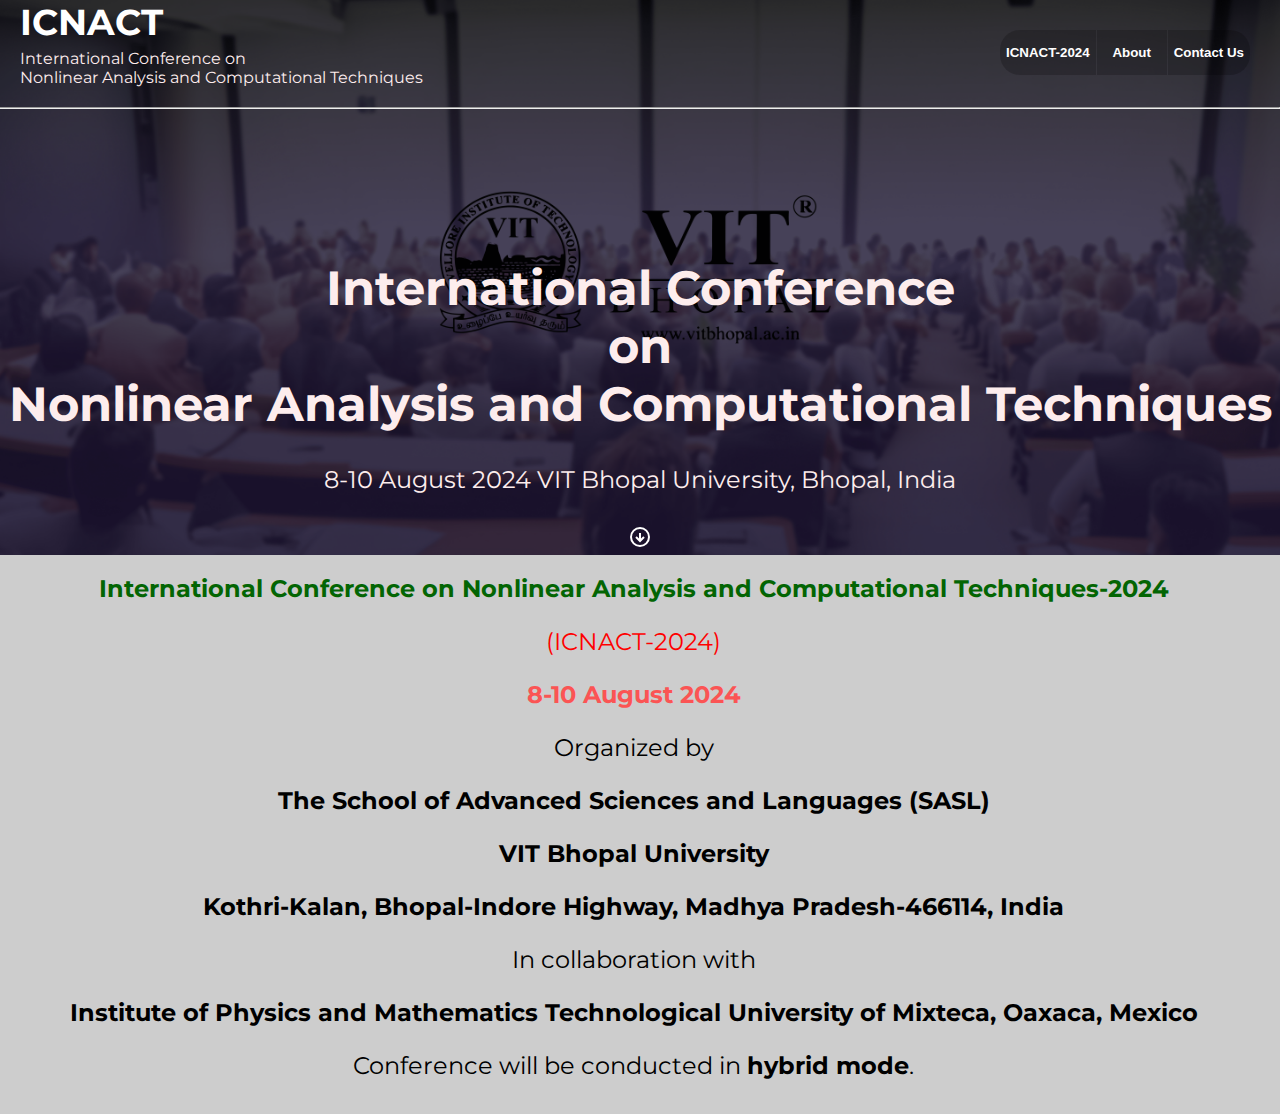
<file: index.html>
<!DOCTYPE html>
<html lang="en">
<head>
    <meta charset="UTF-8">
    <meta name="viewport" content="width=device-width, initial-scale=1.0">
    <title>ICNACT 2024</title>
    <link rel="stylesheet" href="./CSS/index.css"/>
</head>
<body>
    <section id="intro" class="intro">              
      <div class="head">   
        <div class="intro-footer">
            <a href="#intro" class="ICNAA-2024" ><h2>ICNACT</h2></a>
            <p class="ICNAA-2024" style="margin-top: -25px; font-size: medium;">
              International Conference 
              on <br/>
              Nonlinear Analysis and Computational Techniques
              
            </p>
        </div>             
      
        <div class="nav-item" id="nav-item">
            <ul id="nav-item-I">
              <li>
                <button class="navButton"><a href="#intro" id="nav-item-I-link"><p>ICNACT-2024</p></a></button>
                <ul id="nav-hidden-item-I">
                  <li>
                    <a href="./html/callPaper.html">Call For Paper</a> 
                  </li>
                  <li>
                    <a href="./html/publication.html">Publication</a>
                  </li>
                  <li>
                    <a href="./html/paperSubmission.html">Abstract/Paper Submission</a>                  
                  </li>
                  <li>
                    <a href="./html/registration.html">Registration Details</a>
                  </li>
                  <li>
                    <a href="./html/speaker.html">Speakers</a>
                  </li>
                  <li>
                    <a href="./html/committee.html">Committee</a>
                  </li>
                  <li>
                    <a href="./html/importantDates.html">Important Dates</a>
                  </li>
                  <li>
                    <a href="./html/accomodation.html">Accomodation</a>
                  </li>
                  <li>
                    <a href="../html/additional_info.html">Additional Info</a>
                  </li>
                </ul>
              </li>
              <li>
                <button class="navButtonII"><a href="./html/about.html">About</a></button>
              </li>
              <li>
                <button class="navButtonIII"><a href="./html/contact.html">Contact Us</a></button>
              </li>
            </ul>
        </div>        
      </div>
<hr/>
      <div class="main-item-box">
          <h1 class="main-item-text">International Conference <br/> on <br/> Nonlinear Analysis and Computational Techniques</h1>
          <p class="main-item-text">
            8-10 August 2024 VIT Bhopal University, Bhopal, India
          </p>
          <button>
            <a href="#footer"><img src="./assets/down_arrow.svg" alt="down_arrow"/></a>
          </button>
      </div>        
    </section>
  <div class="footer-body">
    <div id="footer">
      <p class="footer-text" style="color: rgb(3, 101, 3);">
        International Conference on Nonlinear Analysis and Computational Techniques-2024
      </p>
      <p class="footer-text-light" style="color: red;">
        (ICNACT-2024)

      </p>
      <p class="footer-text" style="color: rgb(251, 84, 84);">
        8-10 August 2024
      </p>
      <p class="footer-text-light">
        Organized by
      </p>
      <p class="footer-text">
        The School of Advanced Sciences and Languages (SASL)
      </p>
      <p class="footer-text">
        VIT Bhopal University
      </p>
      <p class="footer-text">
        Kothri-Kalan, Bhopal-Indore Highway, Madhya Pradesh-466114, India
      </p>
      <p class="footer-text-light">
        In collaboration with
      </p>
      <p class="footer-text">
        Institute of Physics and Mathematics Technological University of Mixteca, Oaxaca, Mexico
      </p>
      <p class="footer-text-light">
        Conference will be conducted in <b>hybrid mode</b>.
      </p>
    </div>
  </div>
</body>
</html>
</file>
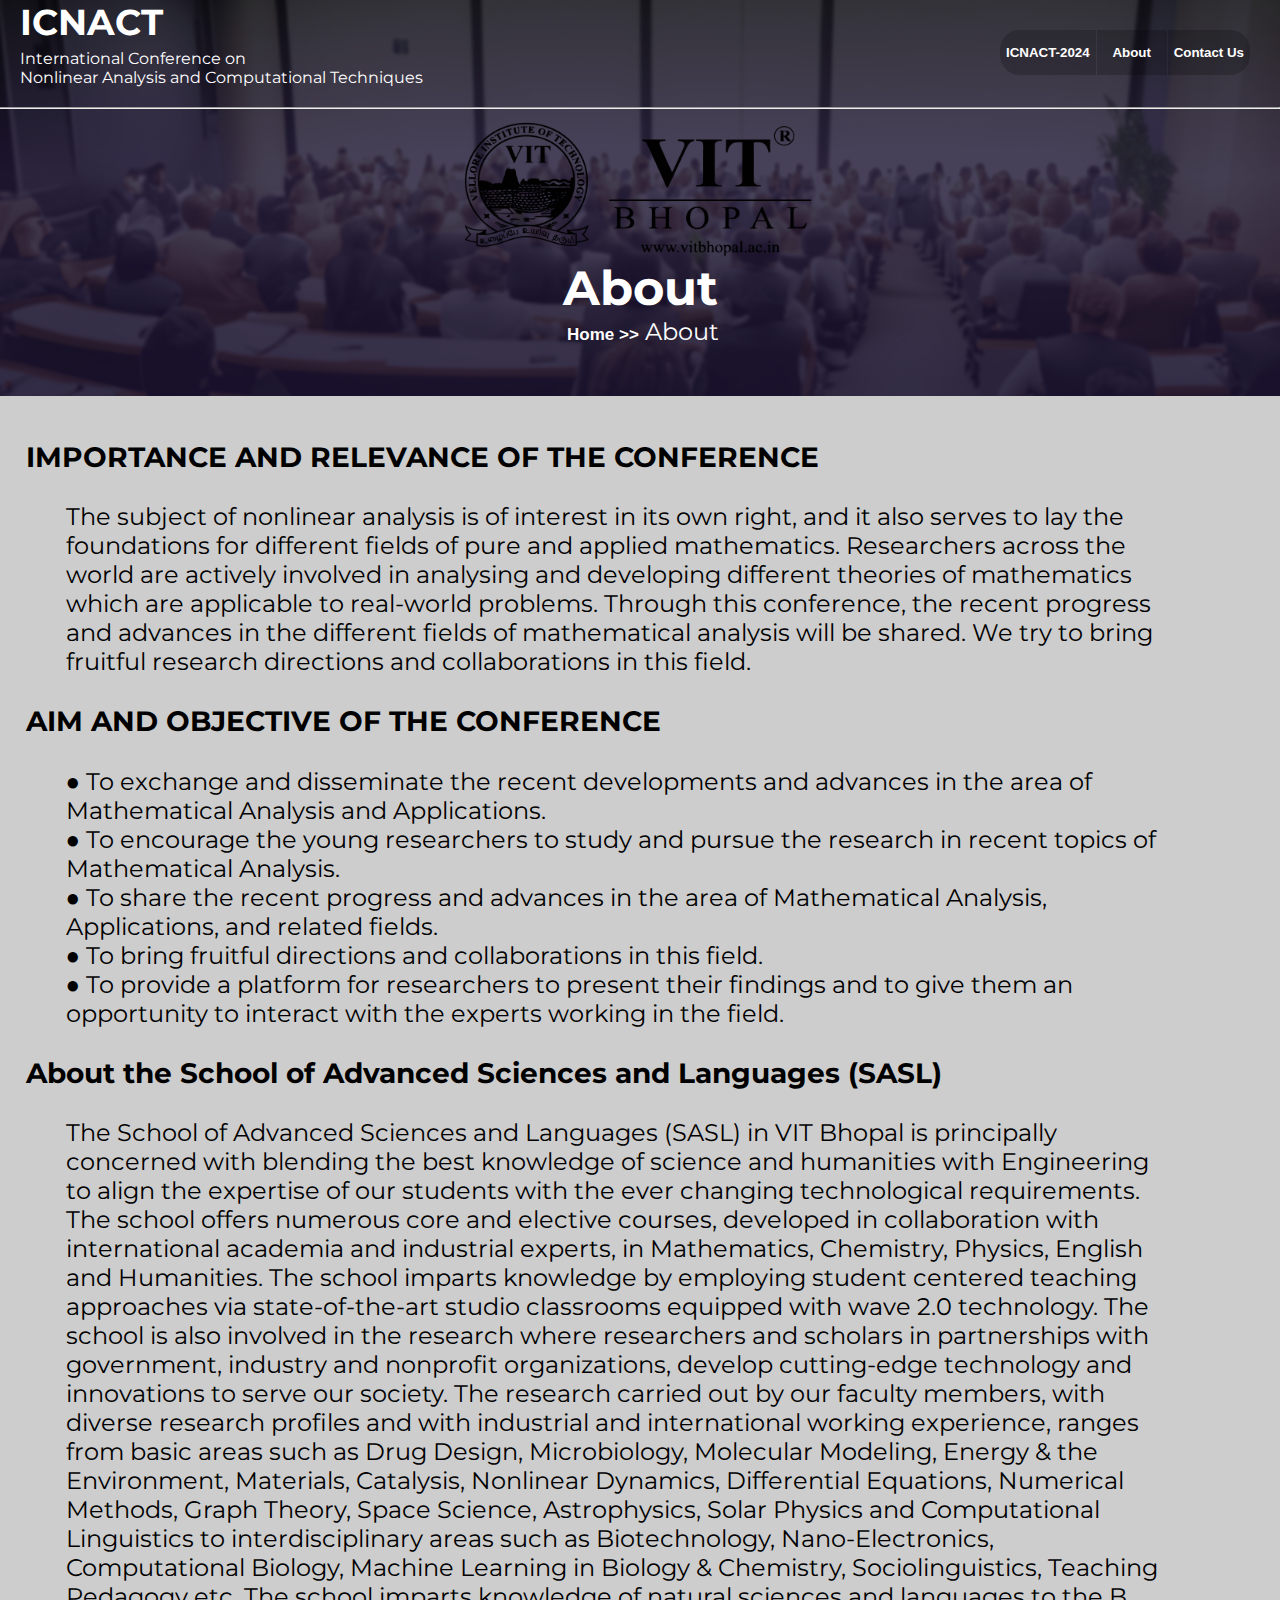
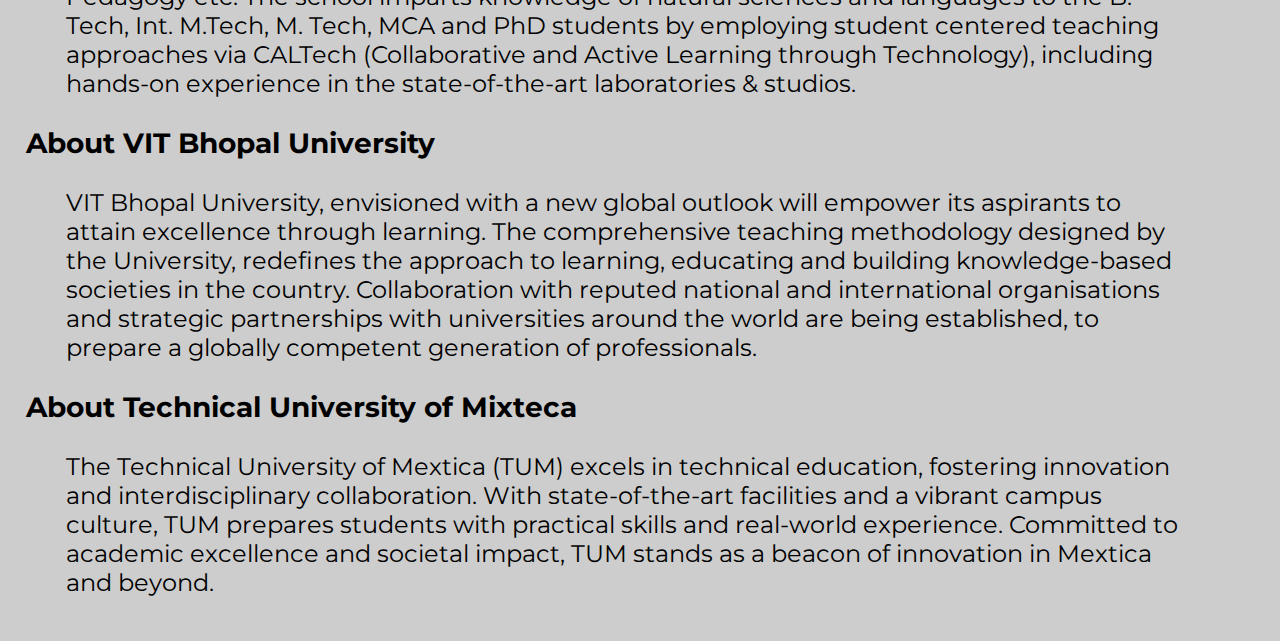
<file: html/about.html>
<!DOCTYPE html>
<html lang="en">
<head>
    <meta charset="UTF-8">
    <meta name="viewport" content="width=device-width, initial-scale=1.0">
    <title>About</title>
    <link rel="stylesheet" href="../CSS/header.css"/>
    <link rel="stylesheet" href="../CSS/text.css"/>
</head>
<body>
    <section id="intro" class="intro">              
        <div class="head">   
          <div class="intro-footer">
              <a href="../index.html" class="ICNAA-2024" ><h2>ICNACT</h2></a>
              <p class="ICNAA-2024" style="margin-top: -25px; font-size: medium;">
                International Conference 
                on <br/>
                Nonlinear Analysis and Computational Techniques
                
              </p>
          </div>             
        
          <div class="nav-item" id="nav-item">
              <ul id="nav-item-I">
                <li>
                  <button class="navButton"><a href="#intro" id="nav-item-I-link"><p>ICNACT-2024</p></a></button>
                  <ul id="nav-hidden-item-I">
                    <li>
                      <a href="../html/callPaper.html">Call For Paper</a> 
                    </li>
                    <li>
                      <a href="../html/publication.html">Publication</a>
                    </li>
                    <li>
                      <a href="../html/paperSubmission.html">Abstract/Paper Submission</a>                  
                    </li>
                    <li>
                      <a href="../html/registration.html">Registration Details</a>
                    </li>
                    <li>
                      <a href="../html/speaker.html">Speakers</a>
                    </li>
                    <li>
                      <a href="../html/committee.html">Committee</a>
                    </li>
                    <li>
                      <a href="../html/importantDates.html">Important Dates</a>
                    </li>
                    <li>
                      <a href="../html/accomodation.html">Accomodation</a>
                    </li>
                    <li>
                      <a href="../html/additional_info.html">Additional Info</a>
                    </li>
                  </ul>
                </li>
                <li>
                  <button class="navButtonII"><a href="../html/about.html">About</a></button>
                </li>
                <li>
                  <button class="navButtonIII"><a href="../html/contact.html">Contact Us</a></button>
                </li>
              </ul>
          </div>        
        </div>
<hr/>
        <div class="main-item-box">
            <h1 class="main-item-text">About</h1>
            <p class="main-item-text">
              <button style="border: none; background-color: transparent; font-size: 17px;"><a href="../index.html">Home >> </a></button>About
            </p>
        </div>
      </section>
    <div class="text-body">
      <div class="text">
        <h3>IMPORTANCE AND RELEVANCE OF THE CONFERENCE</h3>
        <ol>
          The subject of nonlinear analysis is of interest in its own right, and it also serves to lay the foundations for different fields of pure and applied mathematics. Researchers across the world are actively involved in analysing and developing different theories of mathematics which are applicable to real-world problems. Through this conference, the recent progress and advances in the different fields of mathematical analysis will be shared. We try to bring fruitful research directions and collaborations in this field.
        </ol>

        <h3>AIM AND OBJECTIVE OF THE CONFERENCE</h3>
        <ol>
          <li>● To exchange and disseminate the recent developments and advances in the area of Mathematical Analysis and Applications.</li>
          <li>●  To encourage the young researchers to study and pursue the research in recent topics of Mathematical Analysis.</li>
          <li>●  To share the recent progress and advances in the area of Mathematical Analysis, Applications, and related fields.</li>
          <li>●  To bring fruitful directions and collaborations in this field.</li>
          <li>●  To provide a platform for researchers to present their findings and to give them an opportunity to interact with the experts working in the field.</li>
        </ol>

        <h3>About the  School of Advanced Sciences and Languages (SASL)</h3>
        <ol>
          The School of Advanced Sciences and Languages (SASL) in VIT Bhopal is principally concerned with blending the best knowledge of science and humanities with Engineering to align the expertise of our students with the ever changing technological requirements. The school offers numerous core and elective courses, developed in collaboration with international academia and industrial experts, in Mathematics, Chemistry, Physics, English and Humanities. The school imparts knowledge by employing student centered teaching approaches via state-of-the-art studio classrooms equipped with wave 2.0 technology. The school is also involved in the research where researchers and scholars in partnerships with government, industry and nonprofit organizations, develop cutting-edge technology and innovations to serve our society. The research carried out by our faculty members, with diverse research profiles and with industrial and international working experience, ranges from basic areas such as Drug Design, Microbiology, Molecular Modeling, Energy & the Environment, Materials, Catalysis, Nonlinear Dynamics, Differential Equations, Numerical Methods, Graph Theory, Space Science, Astrophysics, Solar Physics and Computational Linguistics to interdisciplinary areas such as Biotechnology, Nano-Electronics, Computational Biology, Machine Learning in Biology & Chemistry, Sociolinguistics, Teaching Pedagogy etc. The school imparts knowledge of natural sciences and languages to the B. Tech, Int. M.Tech, M. Tech, MCA and PhD students by employing student centered teaching approaches via CALTech (Collaborative and Active Learning through Technology), including hands-on experience in the state-of-the-art laboratories & studios.
        </ol>

        <h3>About VIT Bhopal University</h3>
        <ol>
          VIT Bhopal University, envisioned with a new global outlook will empower its aspirants to attain excellence through learning. The comprehensive teaching methodology designed by the University, redeﬁnes the approach to learning, educating and building knowledge-based societies in the country. Collaboration with reputed national and international organisations and strategic partnerships with universities around the world are being established, to prepare a globally competent generation of professionals.
        </ol>

        <h3>About Technical University of Mixteca</h3>
        <ol>
          The Technical University of Mextica (TUM) excels in technical education, fostering innovation and interdisciplinary collaboration. With state-of-the-art facilities and a vibrant campus culture, TUM prepares students with practical skills and real-world experience. Committed to academic excellence and societal impact, TUM stands as a beacon of innovation in Mextica and beyond.
        </ol>
      </div>
    </div>
</body>
</html>
</file>
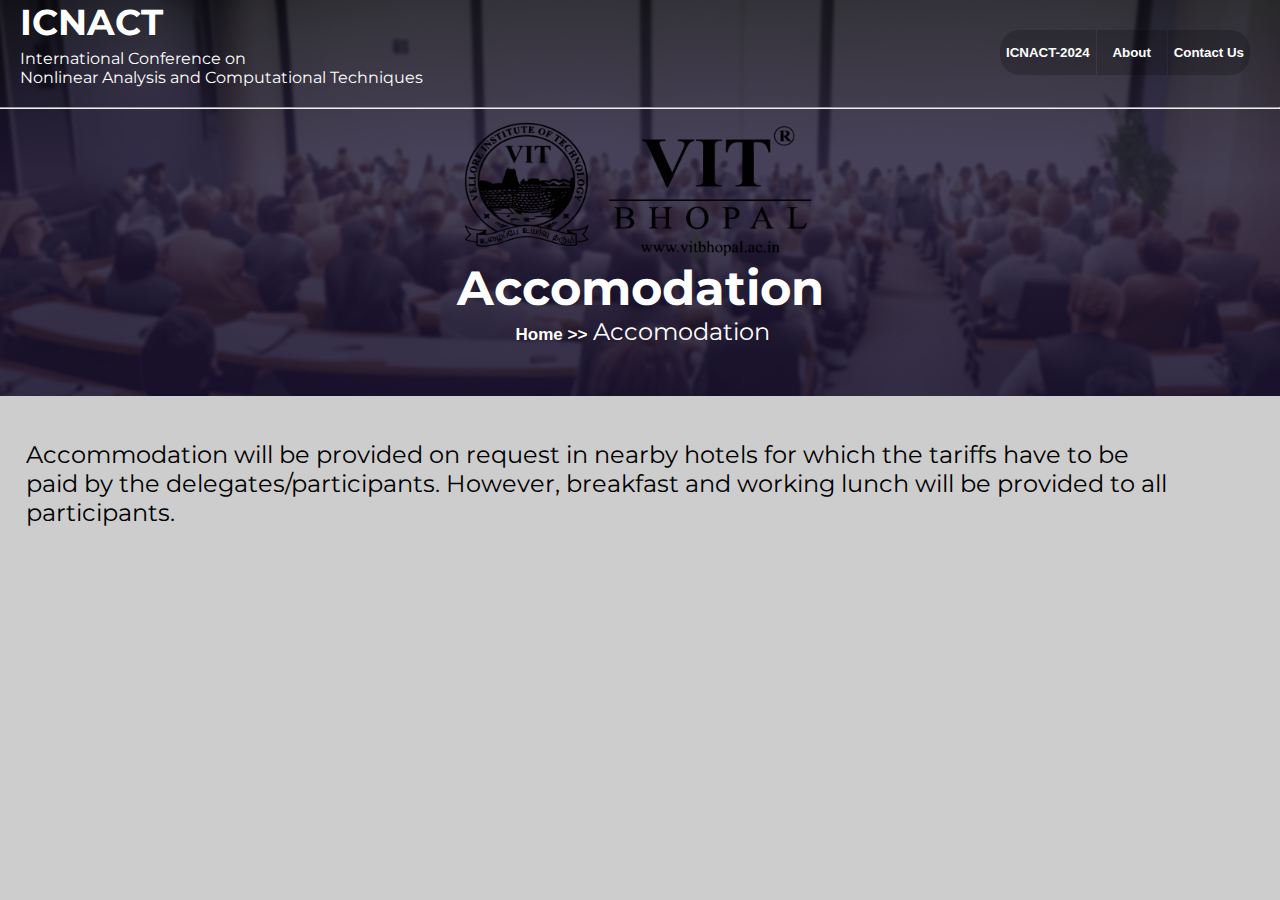
<file: html/accomodation.html>
<!DOCTYPE html>
<html lang="en">
<head>
    <meta charset="UTF-8">
    <meta name="viewport" content="width=device-width, initial-scale=1.0">
    <title>Accomodation</title>
    <link rel="stylesheet" href="../CSS/header.css"/>
    <link rel="stylesheet" href="../CSS/text.css"/>
</head>
<body>
    <section id="intro" class="intro">              
        <div class="head">   
          <div class="intro-footer">
              <a href="../index.html" class="ICNAA-2024" ><h2>ICNACT</h2></a>
              <p class="ICNAA-2024" style="margin-top: -25px; font-size: medium;">
                International Conference 
                on <br/>
                Nonlinear Analysis and Computational Techniques
                
              </p>
          </div>             
        
          <div class="nav-item" id="nav-item">
              <ul id="nav-item-I">
                <li>
                  <button class="navButton"><a href="#intro" id="nav-item-I-link"><p>ICNACT-2024</p></a></button>
                  <ul id="nav-hidden-item-I">
                    <li>
                      <a href="../html/callPaper.html">Call For Paper</a> 
                    </li>
                    <li>
                      <a href="../html/publication.html">Publication</a>
                    </li>
                    <li>
                      <a href="../html/paperSubmission.html">Abstract/Paper Submission</a>                  
                    </li>
                    <li>
                      <a href="../html/registration.html">Registration Details</a>
                    </li>
                    <li>
                      <a href="../html/speaker.html">Speakers</a>
                    </li>
                    <li>
                      <a href="../html/committee.html">Committee</a>
                    </li>
                    <li>
                      <a href="../html/importantDates.html">Important Dates</a>
                    </li>
                    <li>
                      <a href="../html/accomodation.html">Accomodation</a>
                    </li>
                    <li>
                      <a href="../html/additional_info.html">Additional Info</a>
                    </li>
                  </ul>
                </li>
                <li>
                  <button class="navButtonII"><a href="../html/about.html">About</a></button>
                </li>
                <li>
                  <button class="navButtonIII"><a href="../html/contact.html">Contact Us</a></button>
                </li>
              </ul>
          </div>        
        </div>
<hr/>
        <div class="main-item-box">
            <h1 class="main-item-text">Accomodation</h1>
            <p class="main-item-text">
              <button style="border: none; background-color: transparent; font-size: 17px;"><a href="../index.html">Home >> </a></button>Accomodation
            </p>
        </div>
      </section>
      <div class="text-body">
        <div class="text">
          <p>Accommodation will be provided on request in nearby hotels for which the tariffs have to be paid by the delegates/participants. However, breakfast and working lunch will be provided to all participants.
          </p>
        </div>        
      </div>
      
</body>
</html>
</file>
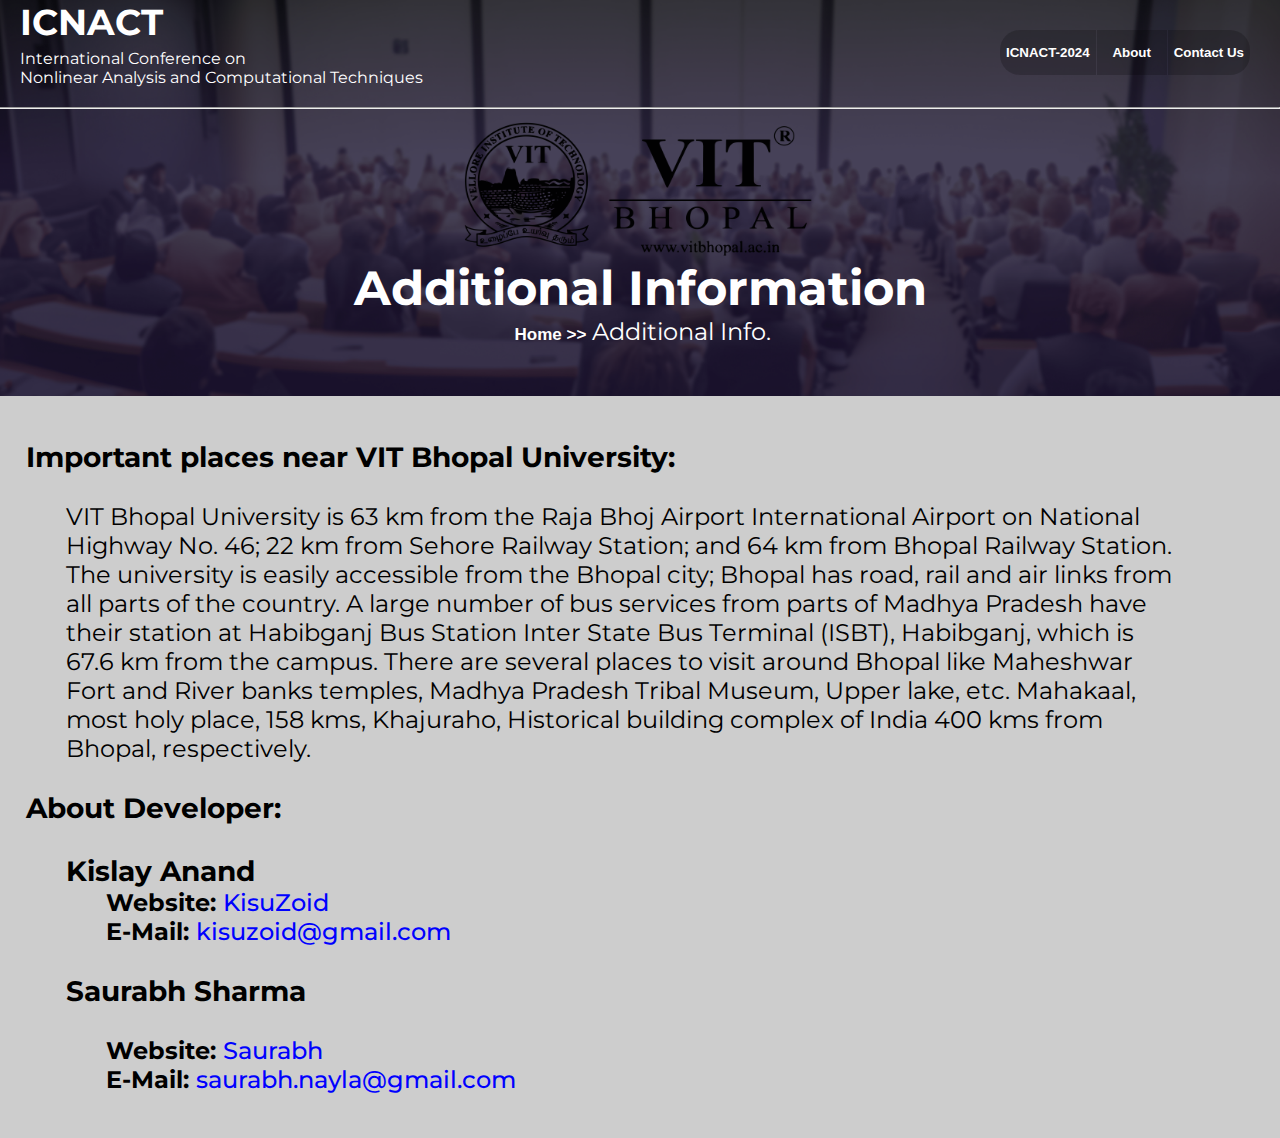
<file: html/additional_info.html>
<!DOCTYPE html>
<html lang="en">
<head>
    <meta charset="UTF-8">
    <meta name="viewport" content="width=device-width, initial-scale=1.0">
    <title>About</title>
    <link rel="stylesheet" href="../CSS/header.css"/>
    <link rel="stylesheet" href="../CSS/text.css"/>
    <style>
        .dev-info{
            color: blue;
            font-weight: 500;
        }
        .dev-info:hover{
            display: inline;
            color: purple;
            font-weight: 700;
        }
    </style>
</head>
<body>
    <section id="intro" class="intro">              
        <div class="head">   
          <div class="intro-footer">
              <a href="../index.html" class="ICNAA-2024" ><h2>ICNACT</h2></a>
              <p class="ICNAA-2024" style="margin-top: -25px; font-size: medium;">
                International Conference 
                on <br/>
                Nonlinear Analysis and Computational Techniques
                
              </p>
          </div>             
        
          <div class="nav-item" id="nav-item">
              <ul id="nav-item-I">
                <li>
                  <button class="navButton"><a href="#intro" id="nav-item-I-link"><p>ICNACT-2024</p></a></button>
                  <ul id="nav-hidden-item-I">
                    <li>
                      <a href="../html/callPaper.html">Call For Paper</a> 
                    </li>
                    <li>
                      <a href="../html/publication.html">Publication</a>
                    </li>
                    <li>
                      <a href="../html/paperSubmission.html">Abstract/Paper Submission</a>                  
                    </li>
                    <li>
                      <a href="../html/registration.html">Registration Details</a>
                    </li>
                    <li>
                      <a href="../html/speaker.html">Speakers</a>
                    </li>
                    <li>
                      <a href="../html/committee.html">Committee</a>
                    </li>
                    <li>
                      <a href="../html/importantDates.html">Important Dates</a>
                    </li>
                    <li>
                      <a href="../html/accomodation.html">Accomodation</a>
                    </li>
                    <li>
                      <a href="../html/additional_info.html">Additional Info</a>
                    </li>
                  </ul>
                </li>
                <li>
                  <button class="navButtonII"><a href="../html/about.html">About</a></button>
                </li>
                <li>
                  <button class="navButtonIII"><a href="../html/contact.html">Contact Us</a></button>
                </li>
              </ul>
          </div>        
        </div>
<hr/>
        <div class="main-item-box">
            <h1 class="main-item-text">Additional Information</h1>
            <p class="main-item-text">
              <button style="border: none; background-color: transparent; font-size: 17px;"><a href="../index.html">Home >> </a></button>Additional Info.
            </p>
        </div>
      </section>
      <div class="text-body">
        <div class="text">
            <h3>Important places near VIT Bhopal University:
            </h3>
            <ol>
                <p>VIT Bhopal University is 63 km from the Raja Bhoj Airport International Airport on National Highway No. 46; 22 km from Sehore Railway Station; and 64 km from Bhopal Railway Station. The university is easily accessible from the Bhopal city; Bhopal has road, rail and air links from all parts of the country. A large number of bus services from parts of Madhya Pradesh have their station at Habibganj Bus Station Inter State Bus Terminal (ISBT), Habibganj, which is 67.6 km from the campus. There are several places to visit around Bhopal like Maheshwar Fort and River banks temples,  Madhya Pradesh Tribal Museum, Upper lake, etc. Mahakaal, most holy place, 158 kms, Khajuraho, Historical building complex of  India 400 kms from Bhopal, respectively.  
                </p>
            </ol>
            <h3>About Developer:</h3>
            <ol>
                <h3 style="margin-bottom: 0px;">Kislay Anand</h3>
                    <ol>
                        <b style="margin-top: 0px;"> Website: <a href="https://kisuzoid.github.io/KisuZoid/" class="dev-info" target="_blank">KisuZoid</a>
                        <br/>
                            E-Mail: <a href="mailto:kisuzoid@gmail.com" target="_blank" class="dev-info">kisuzoid@gmail.com</a> 
                        </b>
                    </ol>

                <h3>Saurabh Sharma</h3>
                <ol>
                    <b style="margin-top: 0px;"> Website: <a href="https://linktr.ee/s_saurabh" class="dev-info" target="_blank">Saurabh</a>
                    <br/>
                        E-Mail: <a href="mailto:saurabh.nayla@gmail.com" target="_blank" class="dev-info">saurabh.nayla@gmail.com</a> 
                    </b>
                </ol>
            </ol>
            
        </div>
      </div>

      <!-- <footer id="bottom">
        © Copyright 2024 ICNACT 2024. All Rights Reserved to VIT Bhopal University | Developed by "Kislay Anand" and "Saurabh" .
      </footer> -->
      
</body>
</html>
</file>
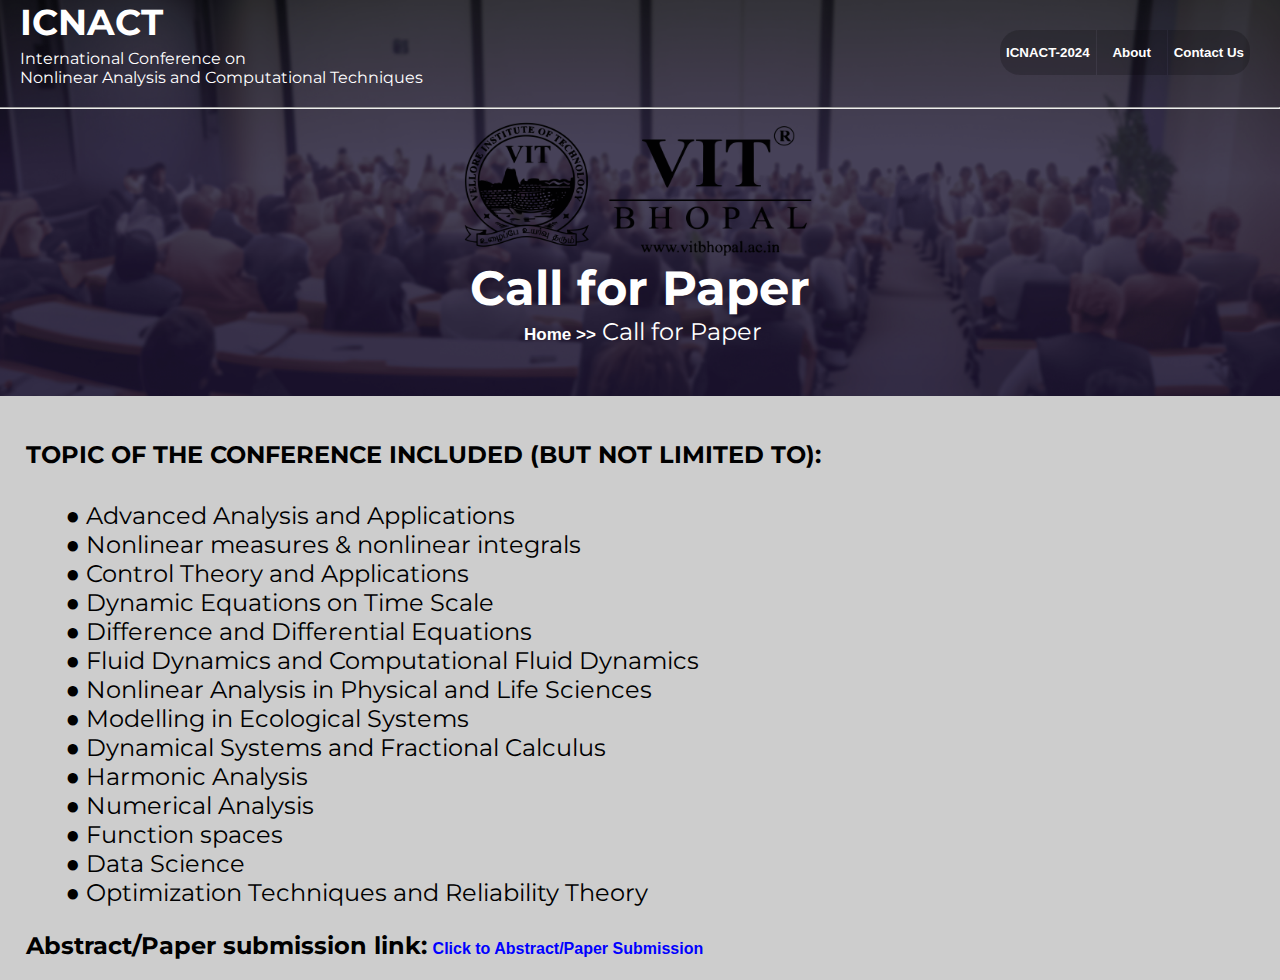
<file: html/callPaper.html>
<!DOCTYPE html>
<html lang="en">
<head>
    <meta charset="UTF-8">
    <meta name="viewport" content="width=device-width, initial-scale=1.0">
    <title>Call For Paper</title>
    <link rel="stylesheet" href="../CSS/header.css"/>
    <link rel="stylesheet" href="../CSS/text.css"/>
</head>
<body>
    <section id="intro" class="intro">              
        <div class="head">   
          <div class="intro-footer">
              <a href="../index.html" class="ICNAA-2024" ><h2>ICNACT</h2></a>
              <p class="ICNAA-2024" style="margin-top: -25px; font-size: medium;">
                International Conference 
                on <br/>
                Nonlinear Analysis and Computational Techniques
                
              </p>
          </div>             
        
          <div class="nav-item" id="nav-item">
              <ul id="nav-item-I">
                <li>
                  <button class="navButton"><a href="#intro" id="nav-item-I-link"><p>ICNACT-2024</p></a></button>
                  <ul id="nav-hidden-item-I">
                    <li>
                      <a href="../html/callPaper.html">Call For Paper</a> 
                    </li>
                    <li>
                      <a href="../html/publication.html">Publication</a>
                    </li>
                    <li>
                      <a href="../html/paperSubmission.html">Abstract/Paper Submission</a>                  
                    </li>
                    <li>
                      <a href="../html/registration.html">Registration Details</a>
                    </li>
                    <li>
                      <a href="../html/speaker.html">Speakers</a>
                    </li>
                    <li>
                      <a href="../html/committee.html">Committee</a>
                    </li>
                    <li>
                      <a href="../html/importantDates.html">Important Dates</a>
                    </li>
                    <li>
                      <a href="../html/accomodation.html">Accomodation</a>
                    </li>
                    <li>
                      <a href="../html/additional_info.html">Additional Info</a>
                    </li>
                  </ul>
                </li>
                <li>
                  <button class="navButtonII"><a href="../html/about.html">About</a></button>
                </li>
                <li>
                  <button class="navButtonIII"><a href="../html/contact.html">Contact Us</a></button>
                </li>
              </ul>
          </div>        
        </div>
<hr/>
        <div class="main-item-box">
            <h1 class="main-item-text">Call for Paper</h1>
            <p class="main-item-text">
              <button style="border: none; background-color: transparent; font-size: 17px;"><a href="../index.html">Home >> </a></button>Call for Paper
            </p>
        </div>
      </section>
      <div class="text-body">
        <div class="text">
          <h4>TOPIC OF THE CONFERENCE INCLUDED (BUT NOT LIMITED TO):</h4>
          <ol>
            <li>● Advanced Analysis and Applications</li>
            <br/>
            <li>● Nonlinear measures & nonlinear integrals</li>
            <br/>
            <li>● Control Theory and Applications</li>
            <br/>
            <li>● Dynamic Equations on Time Scale</li>
            <br/>
            <li>● Difference and Differential Equations</li>
            <br/>
            <li>● Fluid Dynamics and Computational Fluid Dynamics</li>
            <br/>
            <li>● Nonlinear Analysis in Physical and Life Sciences</li>
            <br/>
            <li>● Modelling in Ecological Systems</li>
            <br/>
            <li>● Dynamical Systems and Fractional Calculus</li>
            <br/>
            <li>● Harmonic Analysis</li>
            <br/>
            <li>● Numerical Analysis</li>
            <br/>
            <li>● Function spaces</li>
            <br/>
            <li>● Data Science</li>
            <br/>
            <li>● Optimization Techniques and Reliability Theory</li>
          </ol>

          <b>Abstract/Paper submission link:<button style="border: none; background-color: transparent;"><a href="https://docs.google.com/forms/d/e/1FAIpQLSchvHT6z6UYdDPfVaZpIb2mJMei66EObo5mAfHaa4VvmcWiGA/viewform" target="_blank" style="color: blue; font-size: medium;">Click to Abstract/Paper Submission</a>  </button> </b>
          <!-- <h4>PUBLICATIONS</h4>
          <ol>
            <b>Selected papers will be published in</b>
            <ol>
              <li>● Journal of nonlinear and convex analysis (SCIE)</li><br/>
              <li>● De Gruyter Proceedings in Mathematics</li><br/>
              <li>● https://www.degruyter.com/serial/prom-b/ (Scopus)</li><br/>
              <li>● Bulletin of Mathematical Analysis and Applications (Scopus)</li><br/>
              <li>● Journal of linear and nonlinear analysis (regular issue)</li><br/>                
            </ol>
          </ol> -->
        </div>
      </div>
</body>
</html>
</file>
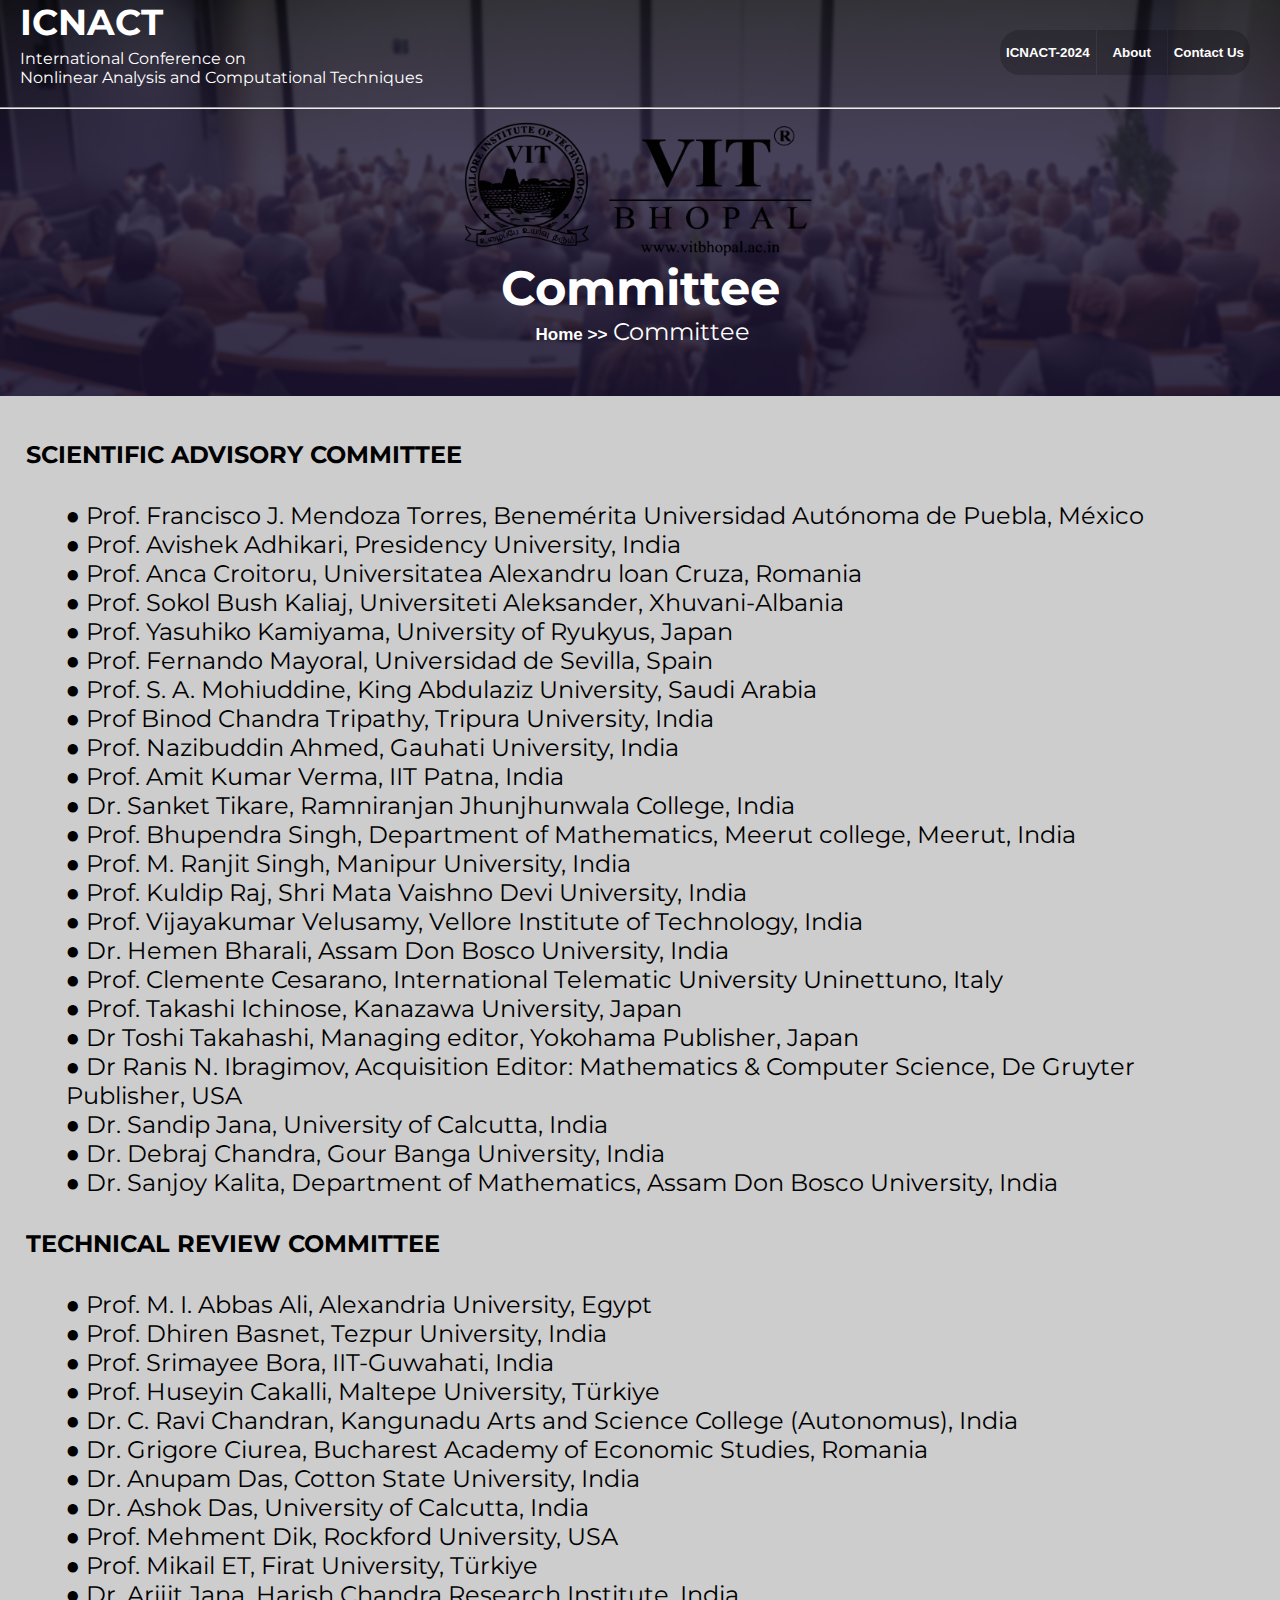
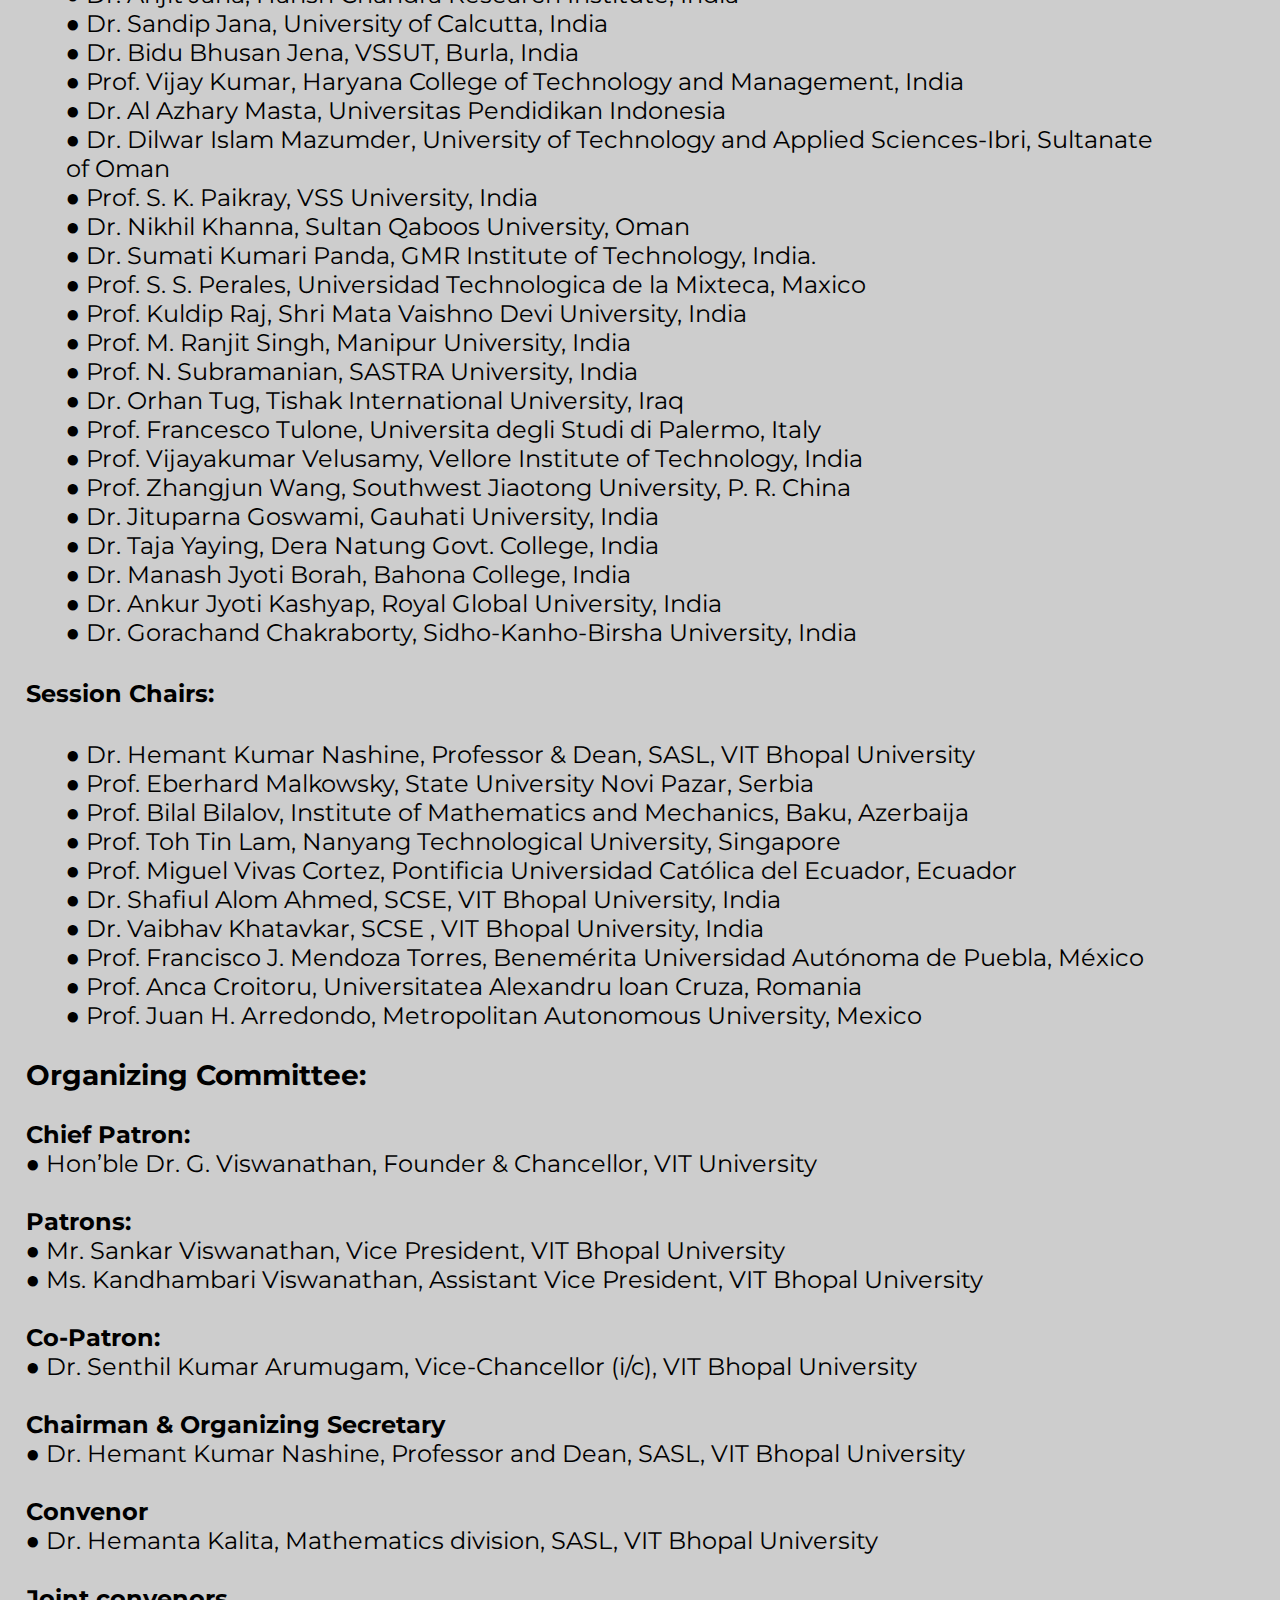
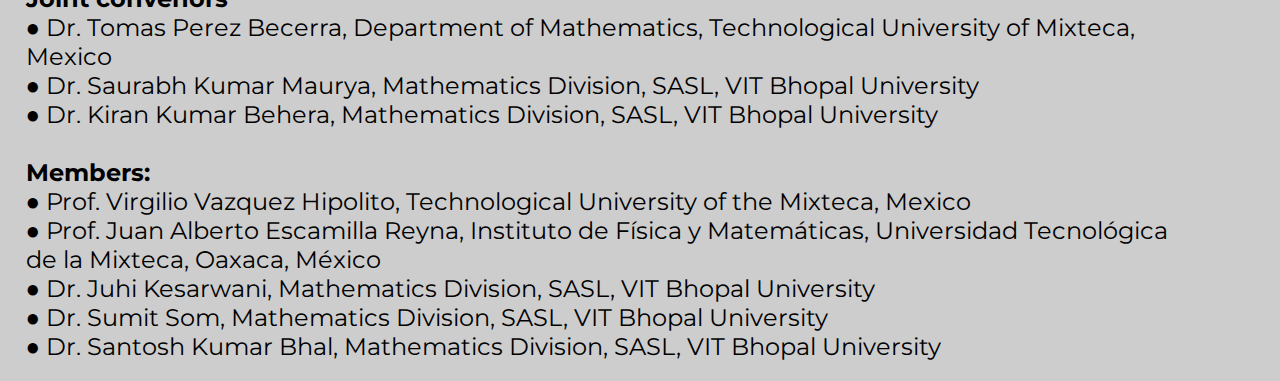
<file: html/committee.html>
<!DOCTYPE html>
<html lang="en">
<head>
    <meta charset="UTF-8">
    <meta name="viewport" content="width=device-width, initial-scale=1.0">
    <title>Committee</title>
    <link rel="stylesheet" href="../CSS/header.css"/>
    <link rel="stylesheet" href="../CSS/text.css"/>
</head>
<body>
    <section id="intro" class="intro">              
        <div class="head">   
          <div class="intro-footer">
              <a href="../index.html" class="ICNAA-2024" ><h2>ICNACT</h2></a>
              <p class="ICNAA-2024" style="margin-top: -25px; font-size: medium;">
                International Conference 
                on <br/>
                Nonlinear Analysis and Computational Techniques
                
              </p>
          </div>             
        
          <div class="nav-item" id="nav-item">
              <ul id="nav-item-I">
                <li>
                  <button class="navButton"><a href="#intro" id="nav-item-I-link"><p>ICNACT-2024</p></a></button>
                  <ul id="nav-hidden-item-I">
                    <li>
                      <a href="../html/callPaper.html">Call For Paper</a> 
                    </li>
                    <li>
                      <a href="../html/publication.html">Publication</a>
                    </li>
                    <li>
                      <a href="../html/paperSubmission.html">Abstract/Paper Submission</a>                  
                    </li>
                    <li>
                      <a href="../html/registration.html">Registration Details</a>
                    </li>
                    <li>
                      <a href="../html/speaker.html">Speakers</a>
                    </li>
                    <li>
                      <a href="../html/committee.html">Committee</a>
                    </li>
                    <li>
                      <a href="../html/importantDates.html">Important Dates</a>
                    </li>
                    <li>
                      <a href="../html/accomodation.html">Accomodation</a>
                    </li>
                    <li>
                      <a href="../html/additional_info.html">Additional Info</a>
                    </li>
                  </ul>
                </li>
                <li>
                  <button class="navButtonII"><a href="../html/about.html">About</a></button>
                </li>
                <li>
                  <button class="navButtonIII"><a href="../html/contact.html">Contact Us</a></button>
                </li>
              </ul>
          </div>        
        </div>
<hr/>
        <div class="main-item-box">
            <h1 class="main-item-text">Committee</h1>
            <p class="main-item-text">
              <button style="border: none; background-color: transparent; font-size: 17px;"><a href="../index.html">Home >> </a></button>Committee
            </p>
        </div>
      </section>
      <div class="text-body">
        <div class="text">
          <h4>SCIENTIFIC ADVISORY COMMITTEE
          </h4>
          <ol>
            <p class="committee">● Prof. Francisco J. Mendoza Torres, Benemérita Universidad Autónoma de Puebla, México	</p>
            <p class="committee">● Prof. Avishek Adhikari, Presidency University, India</p>
            <p class="committee">● Prof. Anca Croitoru, Universitatea Alexandru loan Cruza, Romania</p>
            <p class="committee">● Prof. Sokol Bush Kaliaj, Universiteti Aleksander, Xhuvani-Albania</p>
            <p class="committee">● Prof. Yasuhiko Kamiyama, University of Ryukyus, Japan</p>
            <p class="committee">● Prof. Fernando Mayoral, Universidad de Sevilla, Spain</p>
            <p class="committee">● Prof. S. A. Mohiuddine, King Abdulaziz University, Saudi Arabia</p>
            <p class="committee">● Prof Binod Chandra Tripathy, Tripura University, India</p>
            <p class="committee">● Prof. Nazibuddin Ahmed, Gauhati University, India</p>
            <p class="committee">● Prof. Amit Kumar Verma, IIT Patna, India</p>
            <p class="committee">● Dr. Sanket Tikare, Ramniranjan Jhunjhunwala College, India</p>
            <p class="committee">● Prof. Bhupendra Singh, Department of Mathematics, Meerut college, Meerut, India</p>
            <p class="committee">● Prof. M. Ranjit Singh, Manipur University, India</p>
            <p class="committee">● Prof. Kuldip Raj, Shri Mata Vaishno Devi University, India</p>
            <p class="committee">● Prof. Vijayakumar Velusamy, Vellore Institute of Technology, India</p>
            <p class="committee">● Dr. Hemen Bharali, Assam Don Bosco University, India</p>
            <p class="committee">● Prof. Clemente Cesarano, International Telematic University Uninettuno, Italy 
              <br/>● Prof. Takashi Ichinose, Kanazawa University, Japan</p>
            <p class="committee">● Dr Toshi Takahashi, Managing editor, Yokohama Publisher, Japan</p>
            <p class="committee">● Dr Ranis N. Ibragimov, Acquisition Editor: Mathematics & Computer Science,   De Gruyter Publisher, USA  </p>
            <p class="committee">● Dr. Sandip Jana, University of Calcutta, India</p>
            <p class="committee">● Dr. Debraj Chandra, Gour Banga University, India</p>
            <p class="committee">● Dr. Sanjoy Kalita, Department of Mathematics, Assam Don Bosco University, India</p>
          </ol>
          <h4>TECHNICAL REVIEW COMMITTEE
          </h4>
          <ol>
            <p class="committee">
                   ● Prof. M. I. Abbas Ali, Alexandria University, Egypt
              <br/>● Prof. Dhiren Basnet, Tezpur University, India
              <br/>● Prof. Srimayee Bora, IIT-Guwahati, India
              <br/>● Prof. Huseyin Cakalli, Maltepe University, Türkiye
              <br/>● Dr. C. Ravi Chandran, Kangunadu Arts and Science College (Autonomus), India
              <br/>● Dr. Grigore Ciurea, Bucharest Academy of Economic Studies, Romania
              <br/>● Dr. Anupam Das, Cotton State University, India
              <br/>● Dr. Ashok Das, University of Calcutta, India
              <br/>● Prof. Mehment Dik, Rockford University, USA
              <br/>● Prof. Mikail ET, Firat University, Türkiye
              <br/>● Dr. Arijit Jana, Harish Chandra Research Institute, India
              <br/>● Dr. Sandip Jana, University of Calcutta, India
              <br/>● Dr. Bidu Bhusan Jena, VSSUT, Burla, India
              <br/>● Prof. Vijay Kumar, Haryana College of Technology and Management, India
              <br/>● Dr. Al Azhary Masta, Universitas Pendidikan Indonesia
              <br/>● Dr. Dilwar Islam Mazumder, University of Technology and Applied Sciences-Ibri, Sultanate of Oman
              <br/>● Prof. S. K. Paikray, VSS University, India
              <br/>● Dr. Nikhil Khanna, Sultan Qaboos University, Oman
              <br/>● Dr. Sumati Kumari Panda, GMR Institute of Technology, India.
              <br/>● Prof. S. S. Perales, Universidad Technologica de la Mixteca, Maxico
              <br/>● Prof. Kuldip Raj, Shri Mata Vaishno Devi University, India
              <br/>● Prof. M. Ranjit Singh, Manipur University, India
              <br/>● Prof. N. Subramanian, SASTRA University, India
              <br/>● Dr. Orhan Tug, Tishak International University, Iraq
              <br/>● Prof. Francesco Tulone, Universita degli Studi di Palermo, Italy
              <br/>● Prof. Vijayakumar Velusamy, Vellore Institute of Technology, India
              <br/>● Prof. Zhangjun Wang, Southwest Jiaotong University, P. R. China
              <br/>● Dr. Jituparna Goswami, Gauhati University, India
              <br/>● Dr. Taja Yaying, Dera Natung Govt. College, India
              <br/>● Dr. Manash Jyoti Borah, Bahona College, India
              <br/>● Dr. Ankur Jyoti Kashyap, Royal Global University, India
              <br/>● Dr. Gorachand Chakraborty, Sidho-Kanho-Birsha University, India
            </p>
          </ol>
          <h4>Session Chairs:</h4>
          <ol>
            <li>● Dr. Hemant Kumar Nashine, Professor & Dean, SASL, VIT Bhopal University</li><br/>
            <li>● Prof. Eberhard Malkowsky, State University Novi Pazar, Serbia</li><br/>
            <li>● Prof. Bilal Bilalov,  Institute of Mathematics and Mechanics, Baku, Azerbaija
            </li><br/>
            <li>● Prof. Toh Tin Lam, Nanyang Technological University, Singapore </li><br/>
            <li>● Prof. Miguel Vivas Cortez, Pontificia Universidad Católica del Ecuador, Ecuador</li><br/>
            <li>● Dr. Shafiul Alom Ahmed, SCSE, VIT Bhopal University, India</li>
            <li>● Dr. Vaibhav Khatavkar, SCSE , VIT Bhopal University, India
            </li><br/>
            <li>● Prof. Francisco J. Mendoza Torres, Benemérita Universidad Autónoma de Puebla, México</li><br/>
            <li>● Prof. Anca Croitoru, Universitatea Alexandru loan Cruza, Romania</li><br/>
            <li>● Prof. Juan H. Arredondo, Metropolitan Autonomous University, Mexico
            </li><br/>
          </ol>
          <h3>Organizing Committee:</h3>
          <b>Chief Patron:</b>
          <p class="committee">● Hon’ble Dr. G. Viswanathan, Founder & Chancellor, VIT University
          </p>
          <br/><b>Patrons:</b>
            <p class="committee">● Mr. Sankar Viswanathan, Vice President, VIT Bhopal University
           <br/> ● Ms. Kandhambari Viswanathan, Assistant Vice President, VIT Bhopal University
            </p>
            <br/><b>Co-Patron:</b>
            <p class="committee">● Dr. Senthil Kumar Arumugam, Vice-Chancellor (i/c), VIT Bhopal University
            </p>
            <br/><b>Chairman & Organizing Secretary
            </b>
            <p class="committee">● Dr. Hemant Kumar Nashine, Professor and Dean, SASL, VIT Bhopal University
            </p>
            <br/><b>Convenor</b>
            <p class="committee">● Dr. Hemanta Kalita, Mathematics division,  SASL, VIT Bhopal University</p>
            <br/><b>Joint convenors
            </b>
            <p class="committee">● Dr. Tomas Perez Becerra, Department of Mathematics, Technological University of Mixteca, Mexico
            </p>
            <p class="committee">● Dr. Saurabh Kumar Maurya, Mathematics Division, SASL, VIT Bhopal University</p>
            <p class="committee">● Dr. Kiran Kumar Behera, Mathematics Division, SASL, VIT Bhopal University</p>
            <br/><b>Members: </b>
            <p class="committee">● Prof. Virgilio Vazquez Hipolito, Technological University of the Mixteca, Mexico
            </p>
            <p class="committee">● Prof. Juan Alberto Escamilla Reyna, Instituto de Física y Matemáticas, Universidad Tecnológica de la Mixteca, Oaxaca, México
            </p>
            <p class="committee">● Dr. Juhi Kesarwani, Mathematics Division, SASL, VIT Bhopal University
            </p>
            <p class="committee">● Dr. Sumit Som, Mathematics Division, SASL, VIT Bhopal University
            </p>
            <p class="committee">● Dr. Santosh Kumar Bhal, Mathematics Division, SASL, VIT Bhopal University
            </p>
        </div>
      </div>
</body>
</html>
</file>
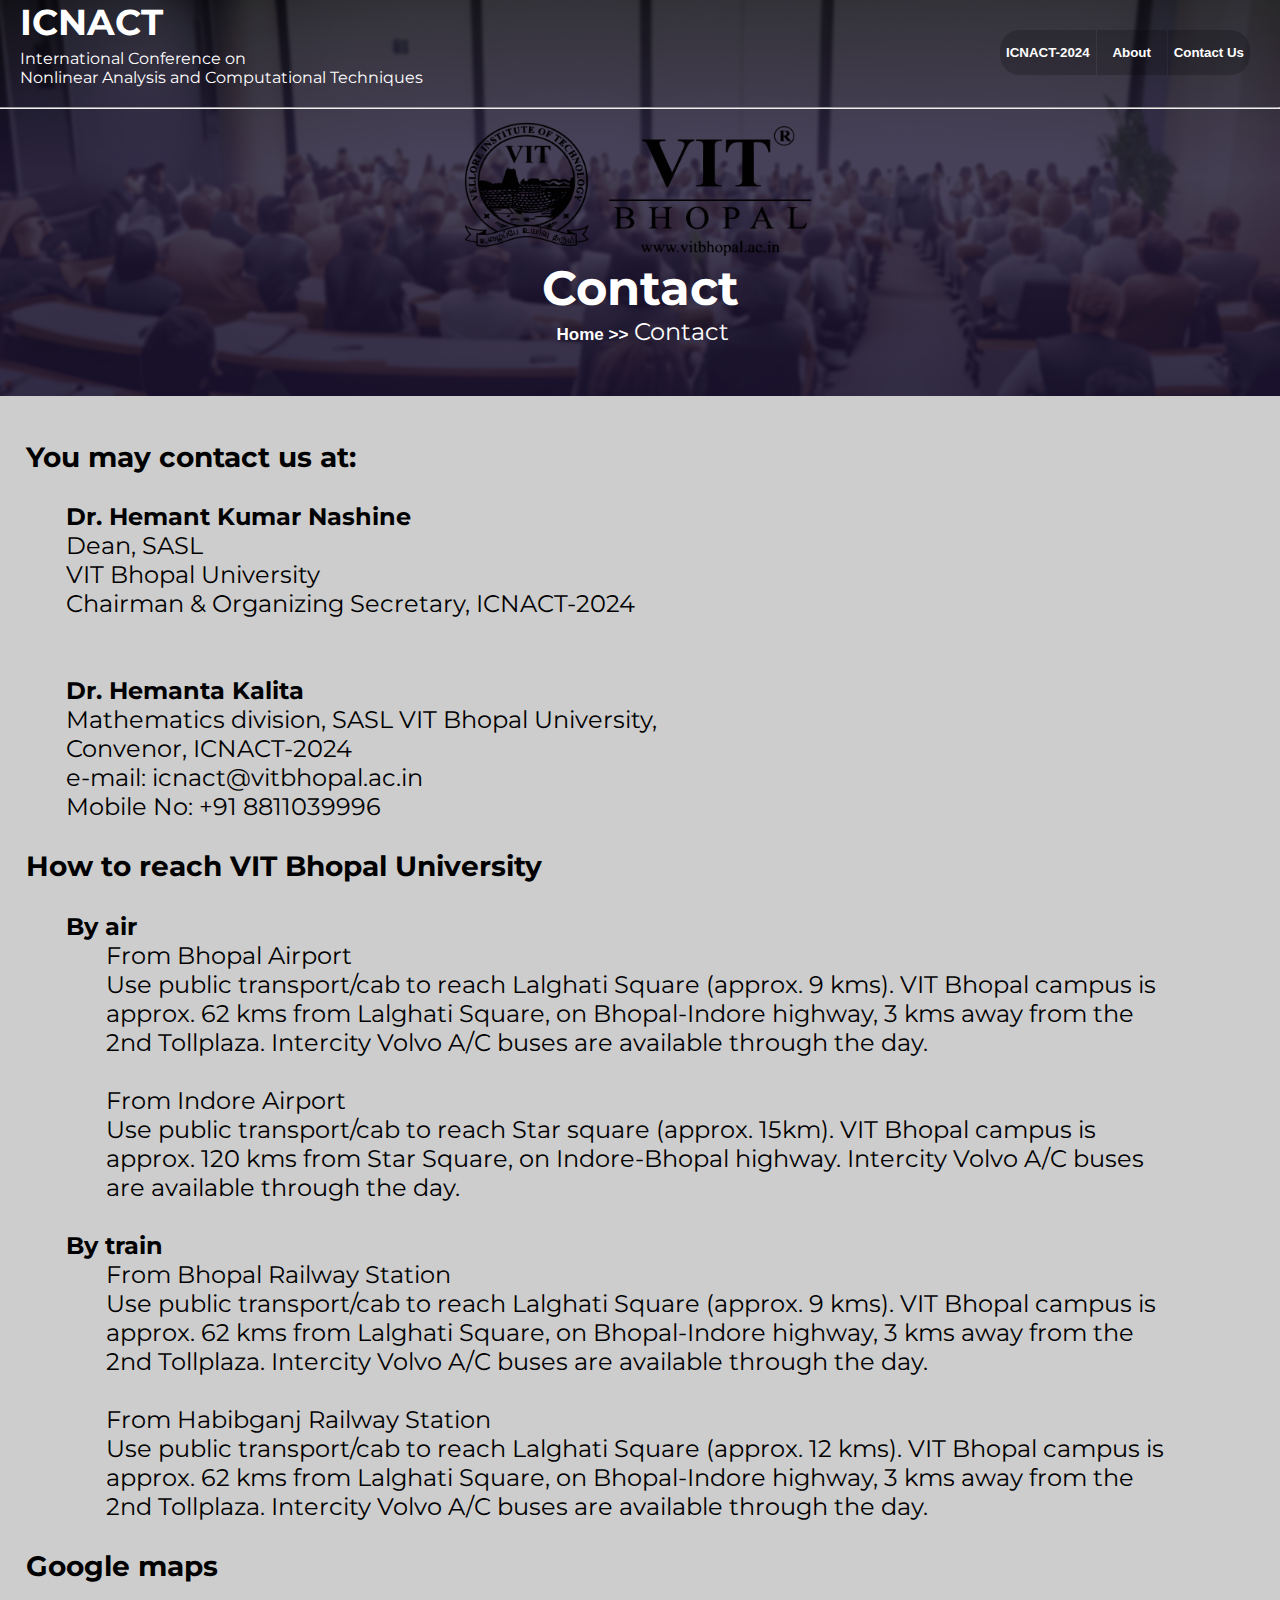
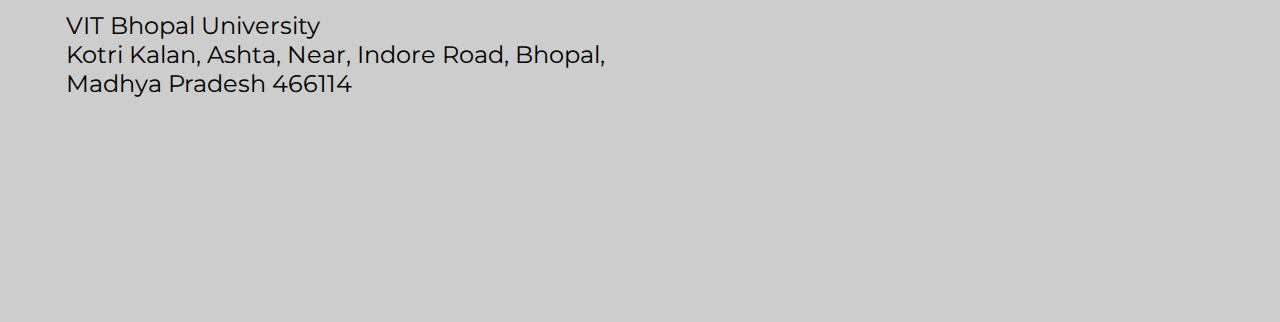
<file: html/contact.html>
<!DOCTYPE html>
<html lang="en">
<head>
    <meta charset="UTF-8">
    <meta name="viewport" content="width=device-width, initial-scale=1.0">
    <title>Contact</title>
    <link rel="stylesheet" href="../CSS/header.css"/>
    <link rel="stylesheet" href="../CSS/text.css"/>
</head>
<body>
    <section id="intro" class="intro">              
        <div class="head">   
          <div class="intro-footer">
              <a href="../index.html" class="ICNAA-2024" ><h2>ICNACT</h2></a>
              <p class="ICNAA-2024" style="margin-top: -25px; font-size: medium;">
                International Conference 
                on <br/>
                Nonlinear Analysis and Computational Techniques
                
              </p>
          </div>             
        
          <div class="nav-item" id="nav-item">
              <ul id="nav-item-I">
                <li>
                  <button class="navButton"><a href="#intro" id="nav-item-I-link"><p>ICNACT-2024</p></a></button>
                  <ul id="nav-hidden-item-I">
                    <li>
                      <a href="../html/callPaper.html">Call For Paper</a> 
                    </li>
                    <li>
                      <a href="../html/publication.html">Publication</a>
                    </li>
                    <li>
                      <a href="../html/paperSubmission.html">Abstract/Paper Submission</a>                  
                    </li>
                    <li>
                      <a href="../html/registration.html">Registration Details</a>
                    </li>
                    <li>
                      <a href="../html/speaker.html">Speakers</a>
                    </li>
                    <li>
                      <a href="../html/committee.html">Committee</a>
                    </li>
                    <li>
                      <a href="../html/importantDates.html">Important Dates</a>
                    </li>
                    <li>
                      <a href="../html/accomodation.html">Accomodation</a>
                    </li>
                    <li>
                      <a href="../html/additional_info.html">Additional Info</a>
                    </li>
                  </ul>
                </li>
                <li>
                  <button class="navButtonII"><a href="../html/about.html">About</a></button>
                </li>
                <li>
                  <button class="navButtonIII"><a href="../html/contact.html">Contact Us</a></button>
                </li>
              </ul>
          </div>        
        </div>
<hr/>
        <div class="main-item-box">
            <h1 class="main-item-text">Contact</h1>
            <p class="main-item-text">
              <button style="border: none; background-color: transparent; font-size: 17px;"><a href="../index.html">Home >> </a></button>Contact
            </p>
        </div>
      </section>
      <div class="text-body">
        <div class="text">
          <h3>You may contact us at:</h3>
          <ol>
            <b>Dr. Hemant Kumar Nashine</b><br/>
            Dean, SASL<br/>
            VIT Bhopal University<br/>
            Chairman & Organizing Secretary, ICNACT-2024<br/>
            <!-- e-mail: hemantkumar.nashine@vitbhopal.ac.in -->
            <br/><br/>
            <b>Dr.  Hemanta Kalita</b> <br/>
            Mathematics division, SASL
            VIT Bhopal University,<br/>
            Convenor, ICNACT-2024<br/>
            e-mail: icnact@vitbhopal.ac.in<br/>
            <!-- e-mail: hemanta30kalita@gmail.com<br/> -->
            Mobile No: +91 8811039996
          </ol>
          <h3>How to reach VIT Bhopal University</h3>
          <ol>
            <b> By air</b>
            <ol>
              From Bhopal Airport<br/>
            Use public transport/cab to reach Lalghati Square (approx. 9 kms). VIT Bhopal campus is approx. 62 kms from Lalghati Square, on Bhopal-Indore highway, 3 kms away from the 2nd Tollplaza. Intercity Volvo A/C buses are available through the day.
            <br/><br/>From Indore Airport<br/>
            Use public transport/cab to reach Star square (approx. 15km). VIT Bhopal campus is approx. 120 kms from Star Square, on Indore-Bhopal highway. Intercity Volvo A/C buses are available through the day.
            </ol>
            <br/>
            <b>By train</b>
            <ol>
              From Bhopal Railway Station<br/>
            Use public transport/cab to reach Lalghati Square (approx. 9 kms). VIT Bhopal campus is approx. 62 kms from Lalghati Square, on Bhopal-Indore highway, 3 kms away from the 2nd Tollplaza. Intercity Volvo A/C buses are available through the day.
              <br/><br/>
        From Habibganj Railway Station<br/>
            Use public transport/cab to reach Lalghati Square (approx. 12 kms). VIT Bhopal campus is approx. 62 kms from Lalghati Square, on Bhopal-Indore highway, 3 kms away from the 2nd Tollplaza. Intercity Volvo A/C buses are available through the day.
            </ol>
          </ol>
          <h3>Google maps </h3>
          <ol>
            VIT Bhopal University<br/>
            Kotri Kalan, Ashta, Near, Indore Road, Bhopal,<br/> Madhya Pradesh 466114
          </ol>
          <ol>
            <iframe src="https://www.google.com/maps/embed?pb=!1m14!1m8!1m3!1d7341.071711494602!2d76.851287!3d23.077472!3m2!1i1024!2i768!4f13.1!3m3!1m2!1s0x397ce9ceaaaaaaab%3A0xa224b6b82b421f83!2sVIT%20Bhopal%20University!5e0!3m2!1sen!2sin!4v1710241609718!5m2!1sen!2sin" width="70%" height="5%" style="border:0; max-width: 300px;" allowfullscreen="" loading="lazy" referrerpolicy="no-referrer-when-downgrade"></iframe>
          </ol>
        </div>
      </div>
</body>
</html>
</file>
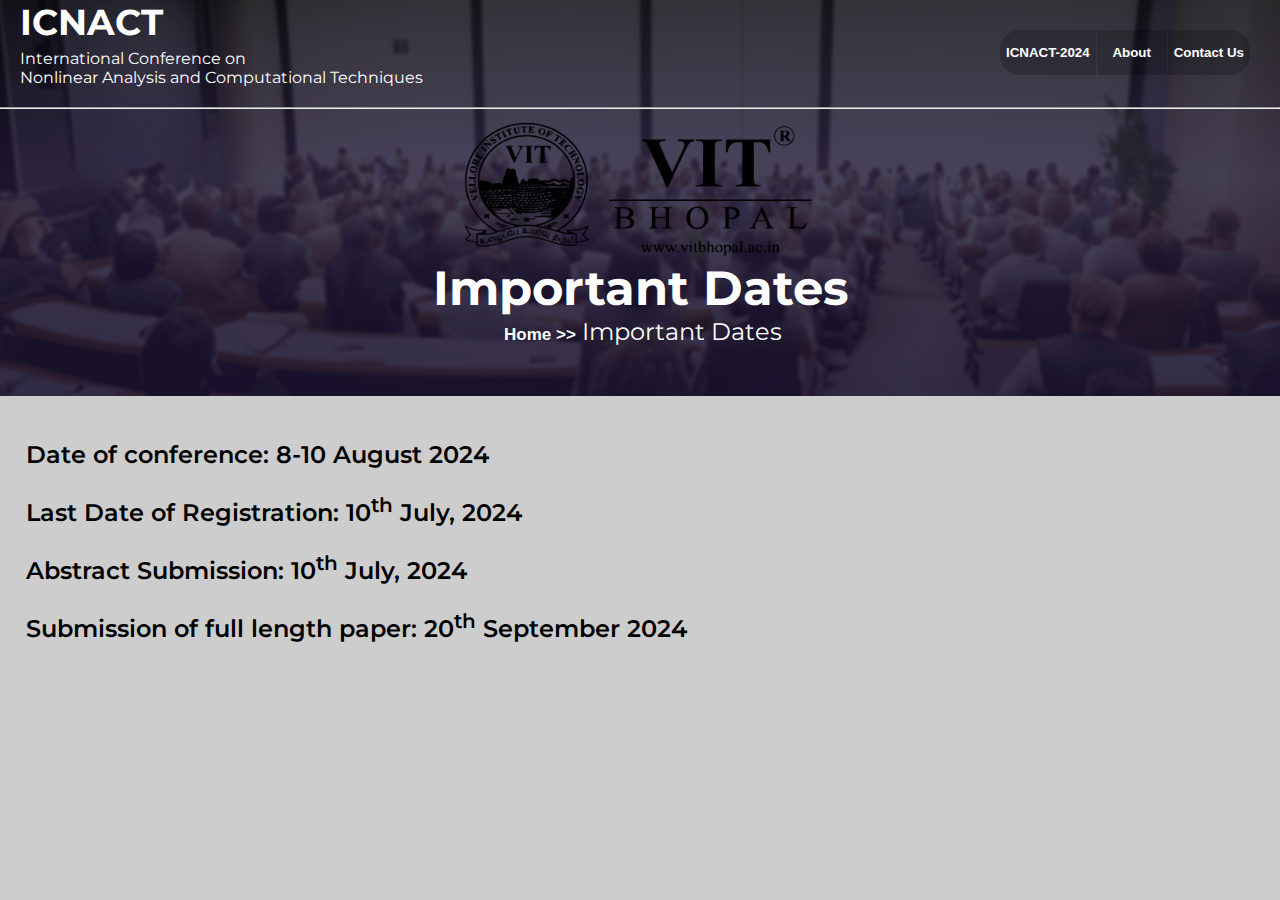
<file: html/importantDates.html>
<!DOCTYPE html>
<html lang="en">
<head>
    <meta charset="UTF-8">
    <meta name="viewport" content="width=device-width, initial-scale=1.0">
    <title>Important Dates</title>
    <link rel="stylesheet" href="../CSS/header.css"/>
    <link rel="stylesheet" href="../CSS/text.css"/>
</head>
<body>
    <section id="intro" class="intro">              
        <div class="head">   
          <div class="intro-footer">
              <a href="../index.html" class="ICNAA-2024" ><h2>ICNACT</h2></a>
              <p class="ICNAA-2024" style="margin-top: -25px; font-size: medium;">
                International Conference 
                on <br/>
                Nonlinear Analysis and Computational Techniques
                
              </p>
          </div>             
        
          <div class="nav-item" id="nav-item">
              <ul id="nav-item-I">
                <li>
                  <button class="navButton"><a href="#intro" id="nav-item-I-link"><p>ICNACT-2024</p></a></button>
                  <ul id="nav-hidden-item-I">
                    <li>
                      <a href="../html/callPaper.html">Call For Paper</a> 
                    </li>
                    <li>
                      <a href="../html/publication.html">Publication</a>
                    </li>
                    <li>
                      <a href="../html/paperSubmission.html">Abstract/Paper Submission</a>                  
                    </li>
                    <li>
                      <a href="../html/registration.html">Registration Details</a>
                    </li>
                    <li>
                      <a href="../html/speaker.html">Speakers</a>
                    </li>
                    <li>
                      <a href="../html/committee.html">Committee</a>
                    </li>
                    <li>
                      <a href="../html/importantDates.html">Important Dates</a>
                    </li>
                    <li>
                      <a href="../html/accomodation.html">Accomodation</a>
                    </li>
                    <li>
                      <a href="../html/additional_info.html">Additional Info</a>
                    </li>
                  </ul>
                </li>
                <li>
                  <button class="navButtonII"><a href="../html/about.html">About</a></button>
                </li>
                <li>
                  <button class="navButtonIII"><a href="../html/contact.html">Contact Us</a></button>
                </li>
              </ul>
          </div>        
        </div>
<hr/>
        <div class="main-item-box">
            <h1 class="main-item-text">Important Dates</h1>
            <p class="main-item-text">
              <button style="border: none; background-color: transparent; font-size: 17px;"><a href="../index.html">Home >> </a></button>Important Dates
            </p>
        </div>
      </section>
      <div class="text-body">
        <div class="text" style="font-weight: 600;">
            <p>Date of conference: 8-10 August 2024</p>
            <p>Last Date of Registration: 10<sup>th</sup>   July, 2024 </p>
            <p>Abstract Submission: 10<sup>th</sup>   July, 2024</p>
            <p>Submission of full length paper: 20<sup>th</sup> September 2024</p>
        </div>
      </div>
</body>
</html>
</file>
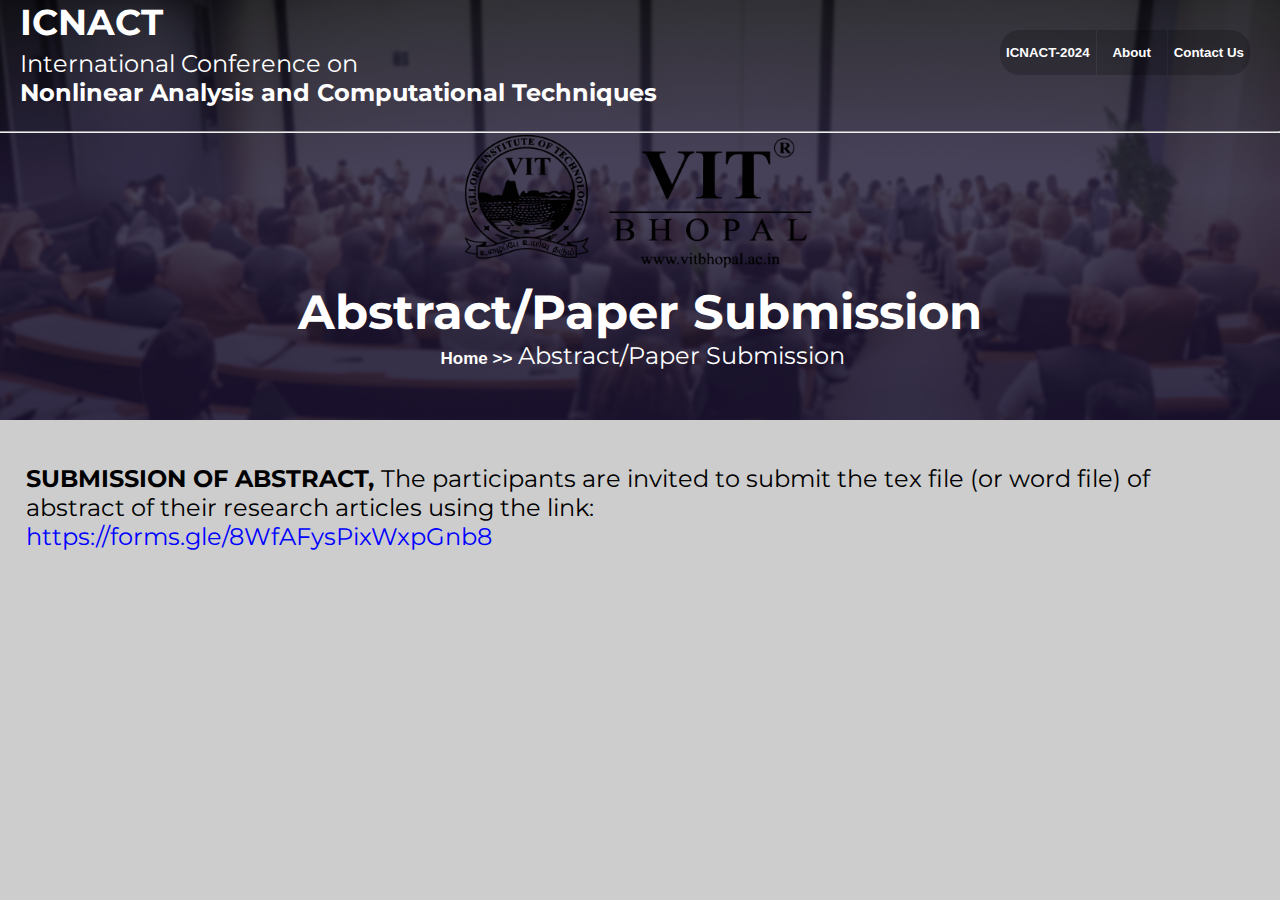
<file: html/paperSubmission.html>
<!DOCTYPE html>
<html lang="en">
<head>
    <meta charset="UTF-8">
    <meta name="viewport" content="width=device-width, initial-scale=1.0">
    <title>Abstract/Paper Submission</title>
    <link rel="stylesheet" href="../CSS/header.css"/>
    <link rel="stylesheet" href="../CSS/text.css"/>
</head>
<body>
    <section id="intro" class="intro">              
        <div class="head">   
          <div class="intro-footer">
              <a href="../index.html" class="ICNAA-2024" ><h2>ICNACT</h2></a>
              <p class="ICNAA-2024" style="margin-top: -25px;">
                International Conference 
                on <br/>
                <b>Nonlinear Analysis and Computational Techniques</b>
                
              </p>
          </div>             
        
          <div class="nav-item" id="nav-item">
              <ul id="nav-item-I">
                <li>
                  <button class="navButton"><a href="#intro" id="nav-item-I-link"><p>ICNACT-2024</p></a></button>
                  <ul id="nav-hidden-item-I">
                    <li>
                      <a href="../html/callPaper.html">Call For Paper</a> 
                    </li>
                    <li>
                      <a href="../html/publication.html">Publication</a>
                    </li>
                    <li>
                      <a href="../html/paperSubmission.html">Abstract/Paper Submission</a>                  
                    </li>
                    <li>
                      <a href="../html/registration.html">Registration Details</a>
                    </li>
                    <li>
                      <a href="../html/speaker.html">Speakers</a>
                    </li>
                    <li>
                      <a href="../html/committee.html">Committee</a>
                    </li>
                    <li>
                      <a href="../html/importantDates.html">Important Dates</a>
                    </li>
                    <li>
                      <a href="../html/accomodation.html">Accomodation</a>
                    </li>
                  </ul>
                </li>
                <li>
                  <button class="navButtonII"><a href="../html/about.html">About</a></button>
                </li>
                <li>
                  <button class="navButtonIII"><a href="../html/contact.html">Contact Us</a></button>
                </li>
              </ul>
          </div>        
        </div>
<hr/>
        <div class="main-item-box">
            <h1 class="main-item-text">Abstract/Paper Submission</h1>
            <p class="main-item-text">
              <button style="border: none; background-color: transparent; font-size: 17px;"><a href="../index.html">Home >> </a></button>Abstract/Paper Submission
            </p>
        </div>
      </section>
      <div class="text-body">
        <div class="text">
          <p><b>SUBMISSION OF ABSTRACT, </b>
            The participants are invited to submit the tex file (or word file) of abstract of their research articles using the link: <br/><a href="https://forms.gle/8WfAFysPixWxpGnb8" style="color: blue; font-weight: 400;">https://forms.gle/8WfAFysPixWxpGnb8</a>          
            </p>
        </div>
      </div>
</body>
</html>
</file>
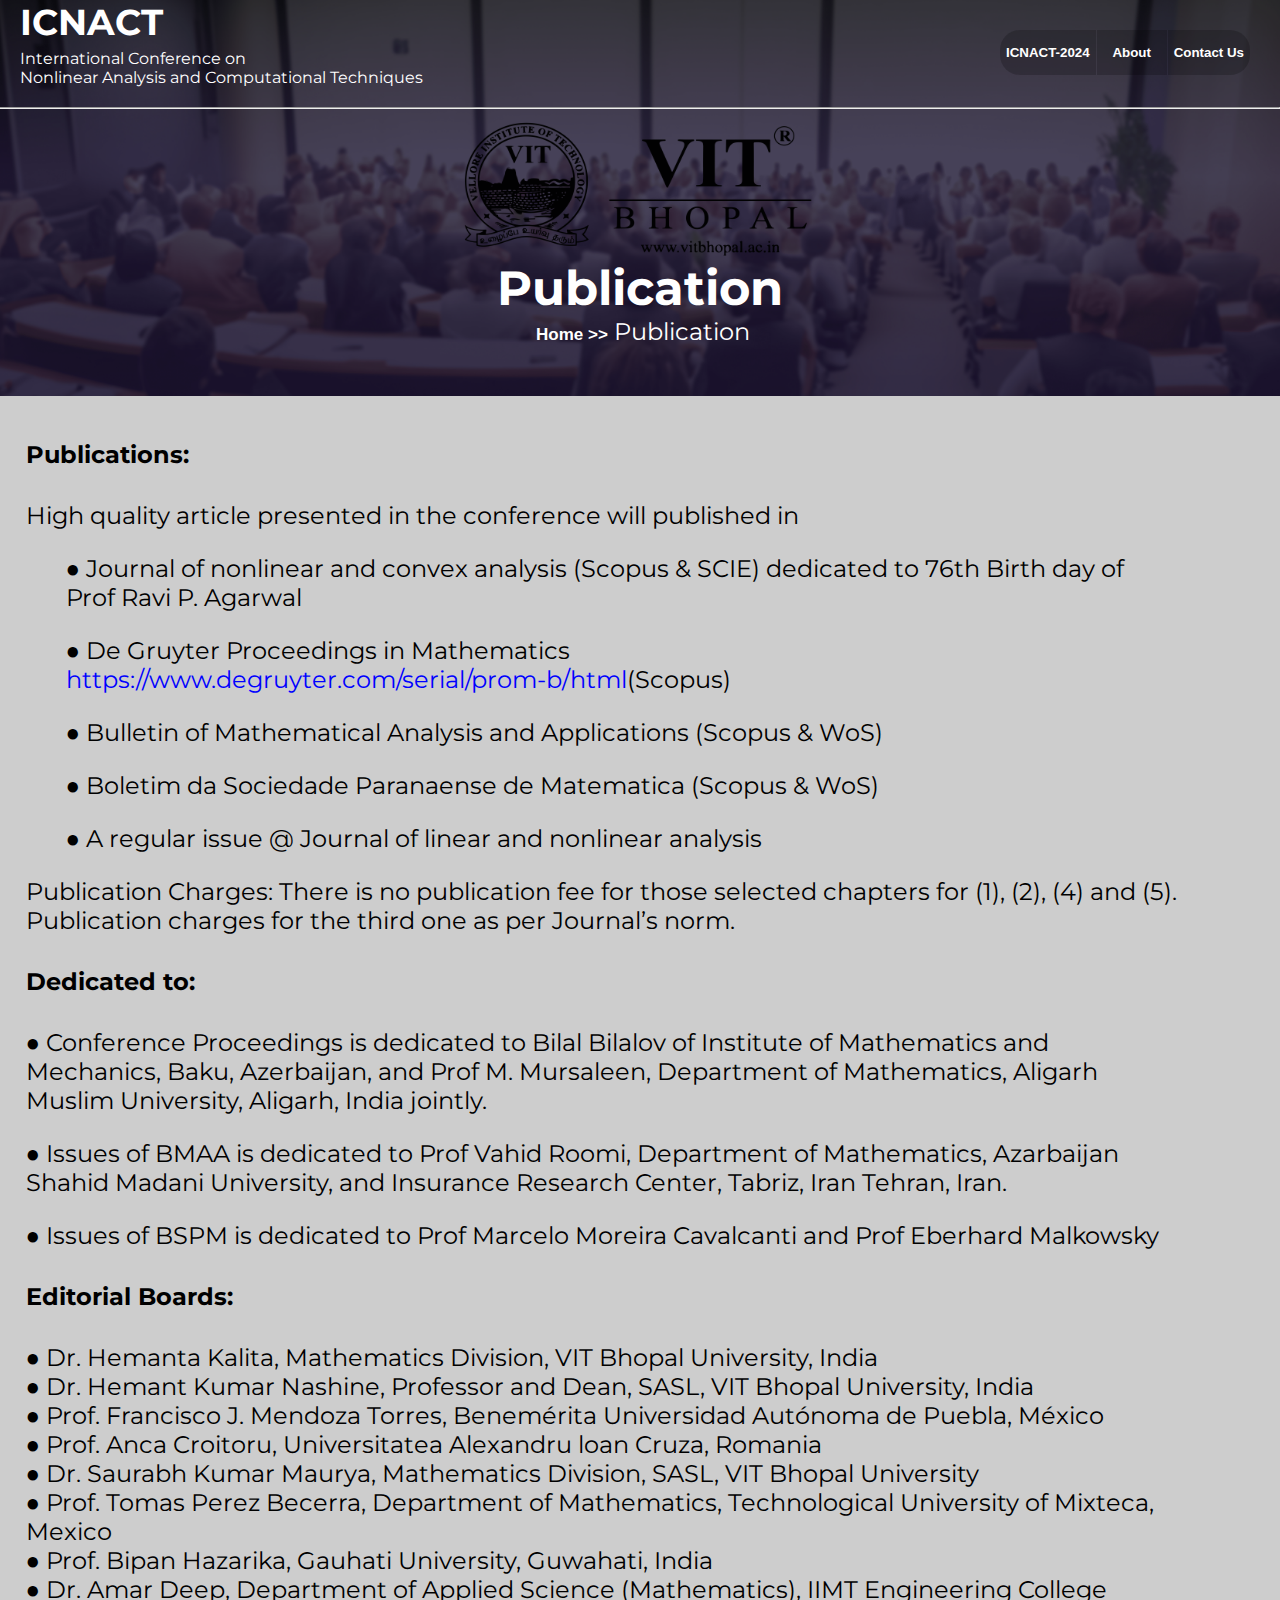
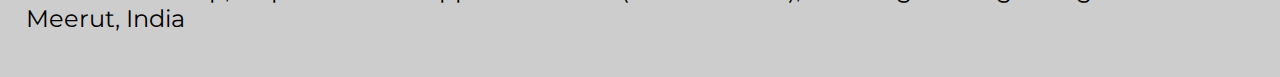
<file: html/publication.html>
<!DOCTYPE html>
<html lang="en">
<head>
    <meta charset="UTF-8">
    <meta name="viewport" content="width=device-width, initial-scale=1.0">
    <title>Publication</title>
    <link rel="stylesheet" href="../CSS/header.css"/>
    <link rel="stylesheet" href="../CSS/text.css"/>
</head>
<body>
    <section id="intro" class="intro">              
        <div class="head">   
          <div class="intro-footer">
              <a href="../index.html" class="ICNAA-2024" ><h2>ICNACT</h2></a>
              <p class="ICNAA-2024" style="margin-top: -25px; font-size: medium;">
                International Conference 
                on <br/>
                Nonlinear Analysis and Computational Techniques
                
              </p>
          </div>             
        
          <div class="nav-item" id="nav-item">
              <ul id="nav-item-I">
                <li>
                  <button class="navButton"><a href="#intro" id="nav-item-I-link"><p>ICNACT-2024</p></a></button>
                  <ul id="nav-hidden-item-I">
                    <li>
                      <a href="../html/callPaper.html">Call For Paper</a> 
                    </li>
                    <li>
                      <a href="../html/publication.html">Publication</a>
                    </li>
                    <li>
                      <a href="../html/paperSubmission.html">Abstract/Paper Submission</a>                  
                    </li>
                    <li>
                      <a href="../html/registration.html">Registration Details</a>
                    </li>
                    <li>
                      <a href="../html/speaker.html">Speakers</a>
                    </li>
                    <li>
                      <a href="../html/committee.html">Committee</a>
                    </li>
                    <li>
                      <a href="../html/importantDates.html">Important Dates</a>
                    </li>
                    <li>
                      <a href="../html/accomodation.html">Accomodation</a>
                    </li>
                    <li>
                      <a href="../html/additional_info.html">Additional Info</a>
                    </li>
                  </ul>
                </li>
                <li>
                  <button class="navButtonII"><a href="../html/about.html">About</a></button>
                </li>
                <li>
                  <button class="navButtonIII"><a href="../html/contact.html">Contact Us</a></button>
                </li>
              </ul>
          </div>        
        </div>
<hr/>
        <div class="main-item-box">
            <h1 class="main-item-text">Publication</h1>
            <p class="main-item-text">
              <button style="border: none; background-color: transparent; font-size: 17px;"><a href="../index.html">Home >> </a></button>Publication
            </p>
        </div>
      </section>
      <div class="text-body">
        <div class="text">
          <h4>Publications: </h4>
          <p>High quality article presented in the conference will published in </p>
          <ol>
            <p>● Journal of nonlinear and convex analysis (Scopus & SCIE)  dedicated to 76th Birth day of Prof Ravi P. Agarwal
            </p>
            <p>● De Gruyter Proceedings in Mathematics <br/><a href="https://www.degruyter.com/serial/prom-b/html" target="_blank" style="font-weight: 400; color: blue;">https://www.degruyter.com/serial/prom-b/html</a>(Scopus)   
            </p>
            <p>● Bulletin of Mathematical Analysis and Applications (Scopus & WoS) 
            </p>
            <p>● Boletim da Sociedade Paranaense de Matematica (Scopus & WoS)</p>
            <p>●	A regular issue @ Journal of linear and nonlinear analysis</p>
          </ol>
          <p>
            Publication Charges:  There is no publication fee for those selected chapters for (1),  (2), (4)  and (5). <br/>
            Publication charges for the third one as per Journal’s norm.

          </p>
          <h4>Dedicated to:</h4>
          <p>●	Conference Proceedings is dedicated to Bilal Bilalov of  Institute of Mathematics and Mechanics, Baku, Azerbaijan,  and  Prof M. Mursaleen, Department of Mathematics, Aligarh Muslim University, Aligarh, India jointly.</p>
          <p>●	Issues of BMAA is dedicated to Prof Vahid Roomi, Department of Mathematics, Azarbaijan Shahid Madani University, and Insurance Research Center, Tabriz, Iran  Tehran, Iran.</p>
          <p>●	Issues of BSPM is dedicated to Prof Marcelo Moreira Cavalcanti and Prof Eberhard Malkowsky</p>

          <h4>Editorial Boards:</h4>
          <p>
● Dr. Hemanta Kalita, Mathematics Division, VIT Bhopal University, India
<br/>● Dr. Hemant Kumar Nashine, Professor and Dean, SASL, VIT Bhopal University, India
<br/>● Prof. Francisco J. Mendoza Torres, Benemérita Universidad Autónoma de Puebla, México
<br/>● Prof. Anca Croitoru, Universitatea Alexandru loan Cruza, Romania
<br/>● Dr. Saurabh Kumar Maurya, Mathematics Division, SASL, VIT Bhopal University
<br/>● Prof. Tomas Perez Becerra, Department of Mathematics, Technological University of Mixteca, Mexico
<br/>● Prof. Bipan Hazarika, Gauhati University, Guwahati, India
<br/>● Dr. Amar Deep, Department of Applied Science (Mathematics), IIMT Engineering College Meerut, India

          </p>
        </div>
      </div>
</body>
</Publication
</file>
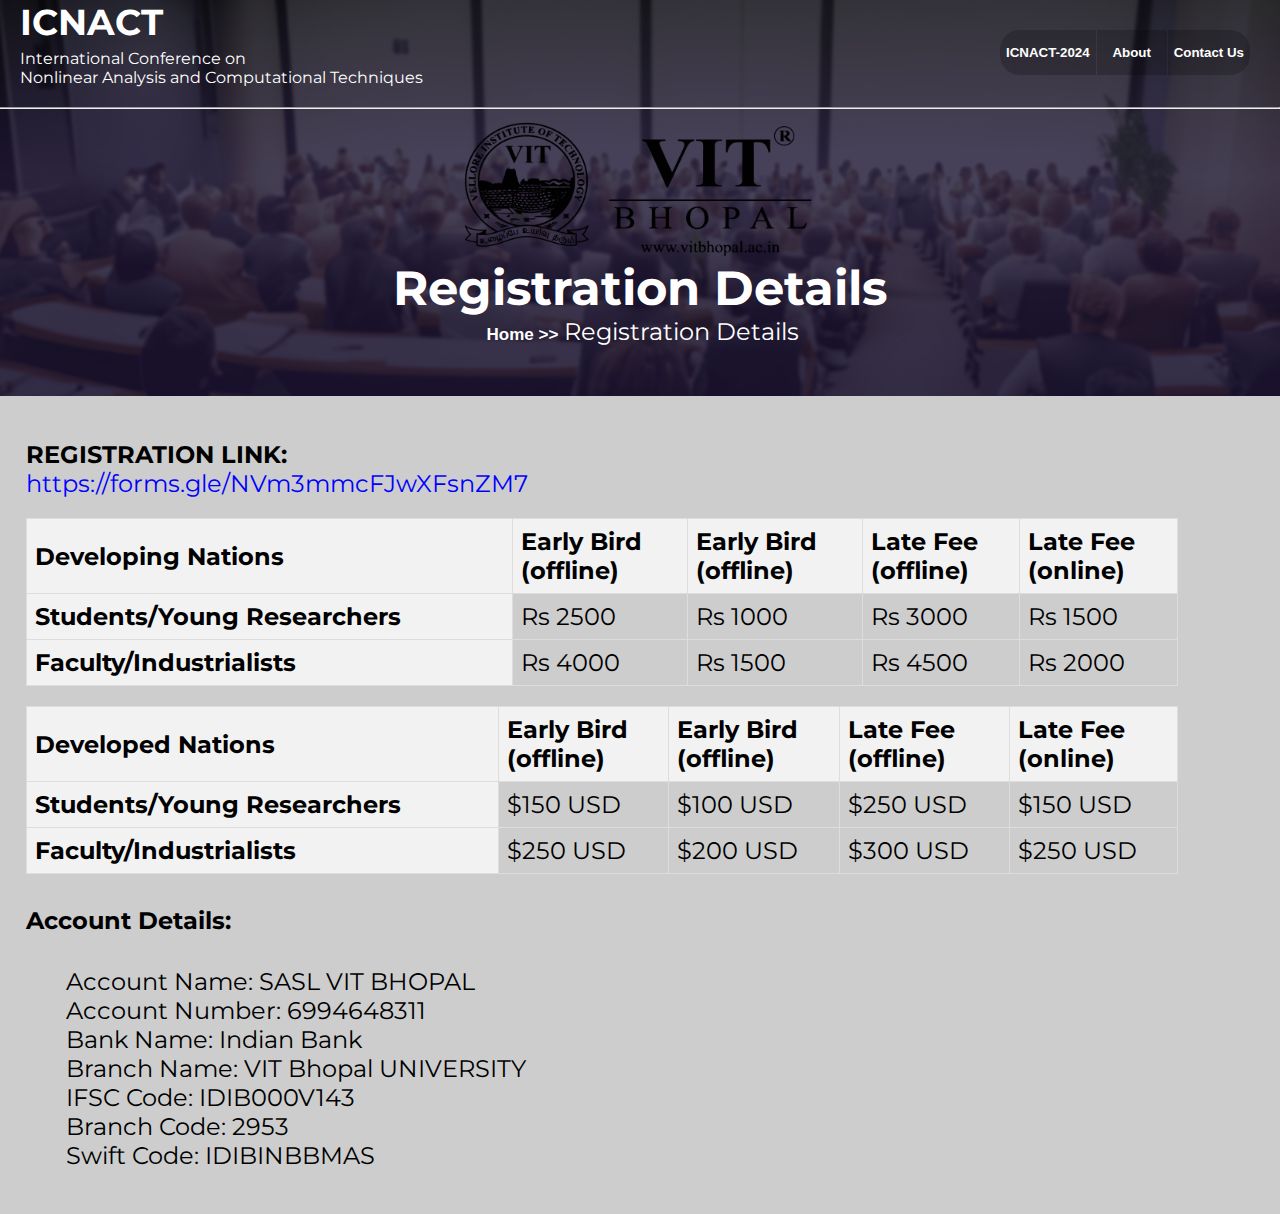
<file: html/registration.html>
<!DOCTYPE html>
<html lang="en">
<head>
    <meta charset="UTF-8">
    <meta name="viewport" content="width=device-width, initial-scale=1.0">
    <title>Registration Details</title>
    <link rel="stylesheet" href="../CSS/header.css"/>
    <link rel="stylesheet" href="../CSS/text.css"/>
    <style>
      table {
        width: 100%;
        border-collapse: collapse;
        margin-top: 20px;
      }
      th, td {
        border: 1px solid #dddddd;
        padding: 8px;
        text-align: left;
      }
      th {
        background-color: #f2f2f2;
      }
      @media (max-width:550px){
        table, th, td{
          font-size: small;
        }
      }
      @media (max-width:435px){
        table, th, td{
          font-size: x-small;
        }
      }
    </style>
</head>
<body>
    <section id="intro" class="intro">              
        <div class="head">   
          <div class="intro-footer">
              <a href="../index.html" class="ICNAA-2024" ><h2>ICNACT</h2></a>
              <p class="ICNAA-2024" style="margin-top: -25px; font-size: medium;">
                International Conference 
                on <br/>
                Nonlinear Analysis and Computational Techniques
                
              </p>
          </div>             
        
          <div class="nav-item" id="nav-item">
              <ul id="nav-item-I">
                <li>
                  <button class="navButton"><a href="#intro" id="nav-item-I-link"><p>ICNACT-2024</p></a></button>
                  <ul id="nav-hidden-item-I">
                    <li>
                      <a href="../html/callPaper.html">Call For Paper</a> 
                    </li>
                    <li>
                      <a href="../html/publication.html">Publication</a>
                    </li>
                    <li>
                      <a href="../html/paperSubmission.html">Abstract/Paper Submission</a>                  
                    </li>
                    <li>
                      <a href="../html/registration.html">Registration Details</a>
                    </li>
                    <li>
                      <a href="../html/speaker.html">Speakers</a>
                    </li>
                    <li>
                      <a href="../html/committee.html">Committee</a>
                    </li>
                    <li>
                      <a href="../html/importantDates.html">Important Dates</a>
                    </li>
                    <li>
                      <a href="../html/accomodation.html">Accomodation</a>
                    </li>
                    <li>
                      <a href="../html/additional_info.html">Additional Info</a>
                    </li>
                  </ul>
                </li>
                <li>
                  <button class="navButtonII"><a href="../html/about.html">About</a></button>
                </li>
                <li>
                  <button class="navButtonIII"><a href="../html/contact.html">Contact Us</a></button>
                </li>
              </ul>
          </div>        
        </div>
<hr/>
        <div class="main-item-box">
            <h1 class="main-item-text">Registration Details</h1>
            <p class="main-item-text">
              <button style="border: none; background-color: transparent; font-size: 17px;"><a href="../index.html">Home >> </a></button>Registration Details
            </p>
        </div>
      </section>
      <div class="text-body">
        <div class="text">
          <b>REGISTRATION LINK: <br/><a href="https://forms.gle/NVm3mmcFJwXFsnZM7" target="_blank" style="color: blue; font-weight: 400;">https://forms.gle/NVm3mmcFJwXFsnZM7</a>
          </b>
          <table>
            <thead>
              <tr>
                <th>Developing Nations</th>
                <th>Early Bird <br/>(offline)</th>
                <th>Early Bird <br/>(offline)</th>
                <th>Late Fee<br/>(offline)</th>
                <th>Late Fee<br/>(online)</th>
              </tr>
            </thead>
            <tbody>
              <tr>
                <th>Students/Young Researchers</th>
                <td>Rs 2500</td>
                <td>Rs 1000</td>
                <td>Rs 3000</td>
                <td>Rs 1500</td>
              </tr>
              <tr>
                <th>Faculty/Industrialists</th>
                <td>Rs 4000</td>
                <td>Rs 1500</td>
                <td>Rs 4500</td>
                <td>Rs 2000</td>
              </tr>
            </tbody>
          </table>
          <table>
            <thead>
              <tr>
                <th>Developed Nations</th>
                <th>Early Bird <br/>(offline)</th>
                <th>Early Bird <br/>(offline)</th>
                <th>Late Fee<br/>(offline)</th>
                <th>Late Fee<br/>(online)</th>
              </tr>
            </thead>
            <tbody>
              <tr>
                <th>Students/Young Researchers</th>
                <td>$150 USD</td>
                <td>$100 USD</td>
                <td>$250 USD</td>
                <td>$150 USD</td>
              </tr>
              <tr>
                <th>Faculty/Industrialists</th>
                <td>$250 USD</td>
                <td>$200 USD</td>
                <td>$300 USD</td>
                <td>$250 USD</td>
              </tr>
            </tbody>
          </table>
          <h4>Account Details:</h4>
          <ol>
            <p>
            
              Account Name: SASL VIT BHOPAL<br/>
              Account Number: 6994648311<br/>
              Bank Name: Indian Bank <br/>
              Branch Name: VIT Bhopal UNIVERSITY<br/>
              IFSC Code: IDIB000V143<br/>
              Branch Code: 2953<br/>
              Swift Code: IDIBINBBMAS
              
                        </p>
          </ol>
          
        </div>
      </div>
</body>
</html>
</file>
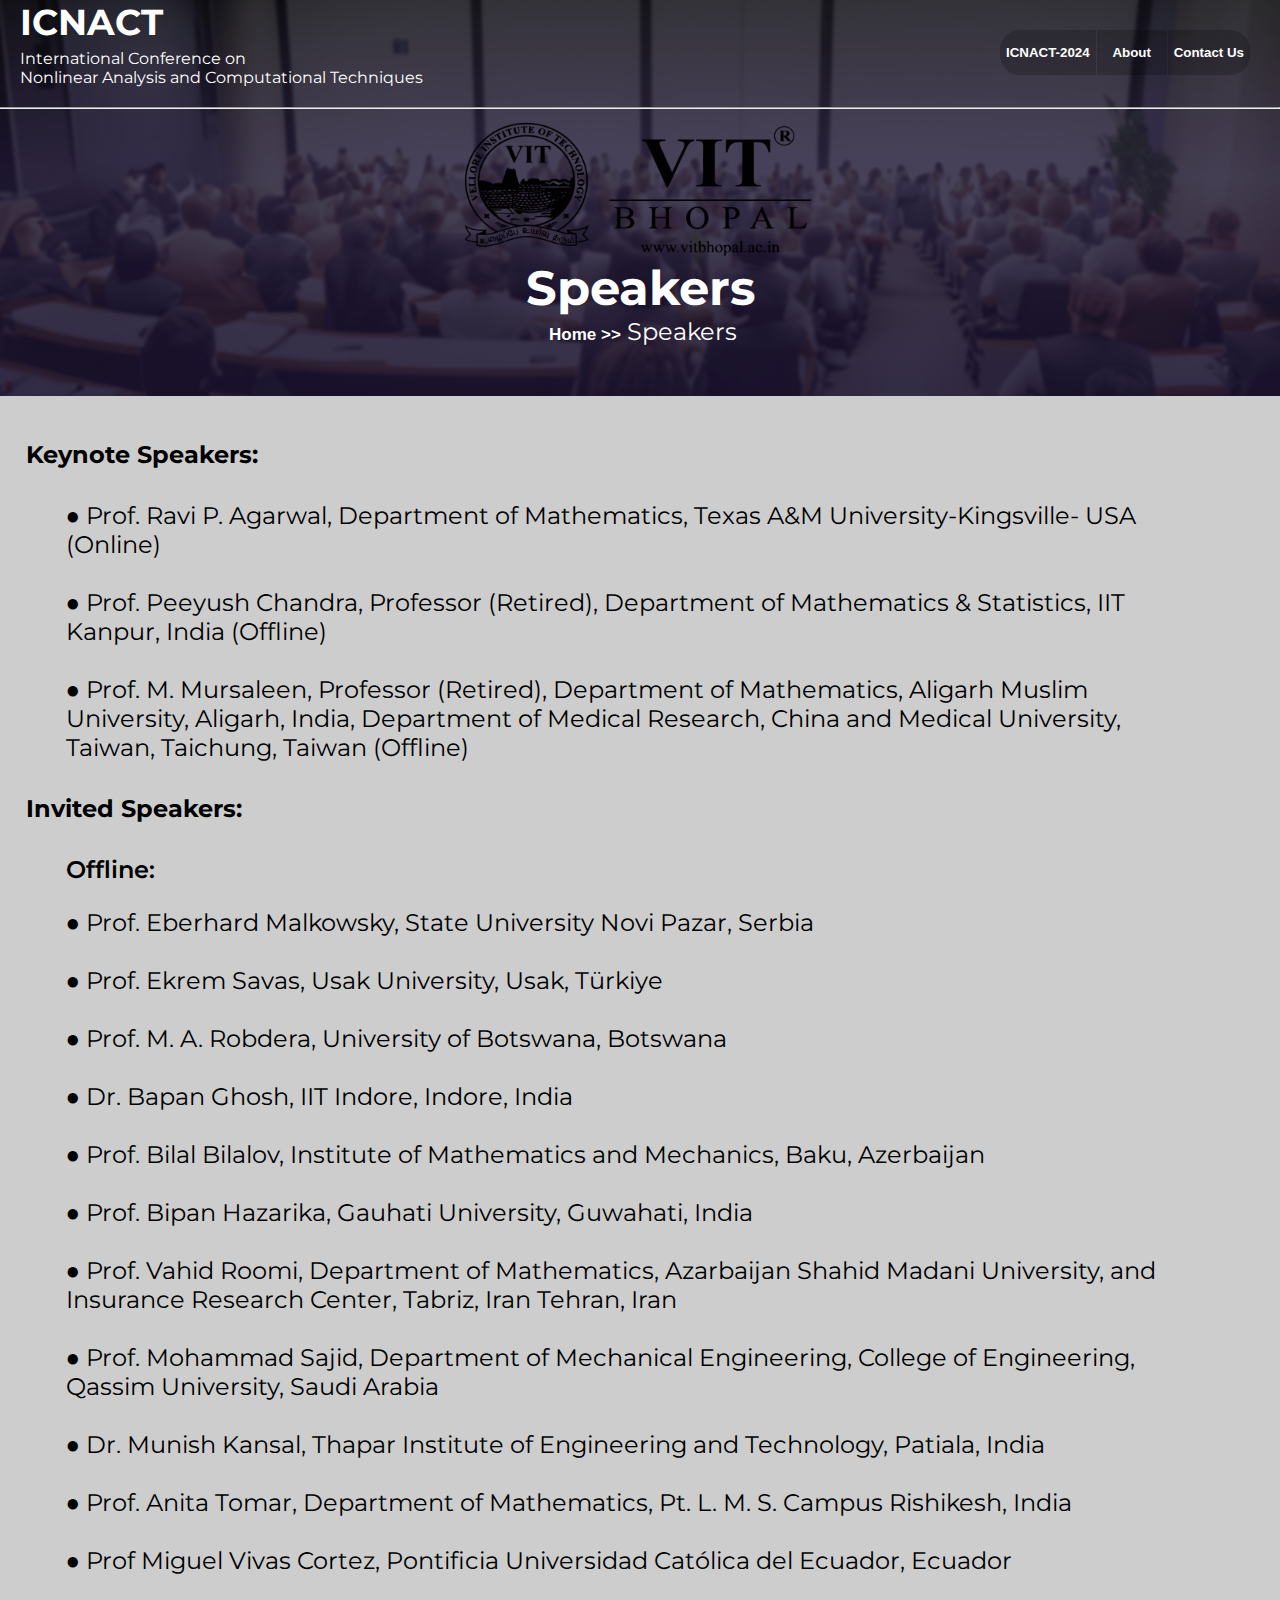
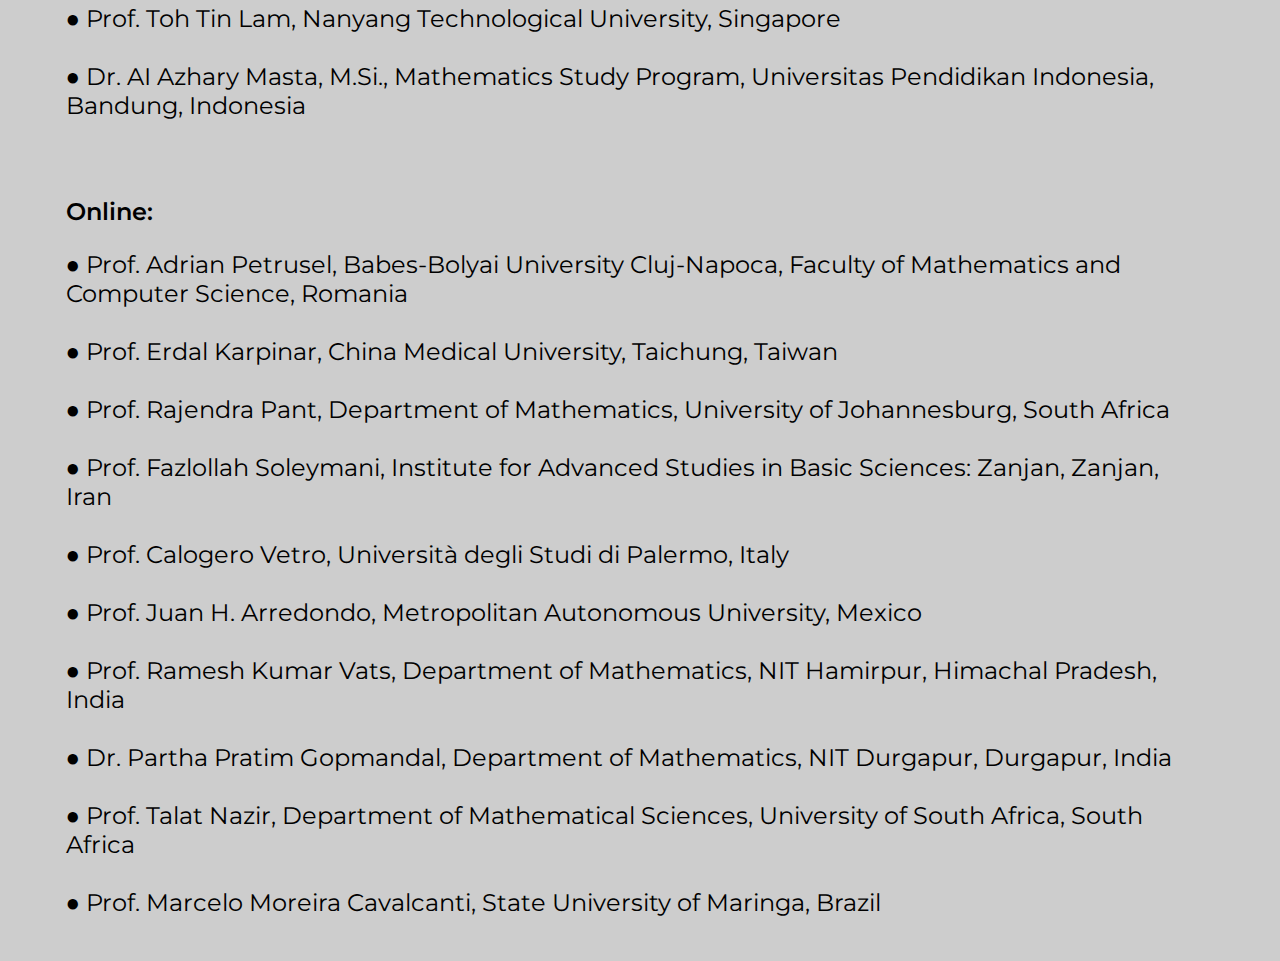
<file: html/speaker.html>
<!DOCTYPE html>
<html lang="en">
<head>
    <meta charset="UTF-8">
    <meta name="viewport" content="width=device-width, initial-scale=1.0">
    <title>Speakers</title>
    <link rel="stylesheet" href="../CSS/header.css"/>
    <link rel="stylesheet" href="../CSS/text.css"/>
</head>
<body>
    <section id="intro" class="intro">              
        <div class="head">   
          <div class="intro-footer">
              <a href="../index.html" class="ICNAA-2024" ><h2>ICNACT</h2></a>
              <p class="ICNAA-2024" style="margin-top: -25px; font-size: medium;">
                International Conference 
                on <br/>
                Nonlinear Analysis and Computational Techniques
                
              </p>
          </div>             
        
          <div class="nav-item" id="nav-item">
              <ul id="nav-item-I">
                <li>
                  <button class="navButton"><a href="#intro" id="nav-item-I-link"><p>ICNACT-2024</p></a></button>
                  <ul id="nav-hidden-item-I">
                    <li>
                      <a href="../html/callPaper.html">Call For Paper</a> 
                    </li>
                    <li>
                      <a href="../html/publication.html">Publication</a>
                    </li>
                    <li>
                      <a href="../html/paperSubmission.html">Abstract/Paper Submission</a>                  
                    </li>
                    <li>
                      <a href="../html/registration.html">Registration Details</a>
                    </li>
                    <li>
                      <a href="../html/speaker.html">Speakers</a>
                    </li>
                    <li>
                      <a href="../html/committee.html">Committee</a>
                    </li>
                    <li>
                      <a href="../html/importantDates.html">Important Dates</a>
                    </li>
                    <li>
                      <a href="../html/accomodation.html">Accomodation</a>
                    </li>
                    <li>
                      <a href="../html/additional_info.html">Additional Info</a>
                    </li>
                  </ul>
                </li>
                <li>
                  <button class="navButtonII"><a href="../html/about.html">About</a></button>
                </li>
                <li>
                  <button class="navButtonIII"><a href="../html/contact.html">Contact Us</a></button>
                </li>
              </ul>
          </div>        
        </div>
<hr/>
        <div class="main-item-box">
            <h1 class="main-item-text">Speakers</h1>
            <p class="main-item-text">
              <button style="border: none; background-color: transparent; font-size: 17px;"><a href="../index.html">Home >> </a></button>Speakers
            </p>
        </div>
      </section>
      <div class="text-body">
        <div class="text">
          <h4>Keynote Speakers:</h4>
          <ol>
            ● Prof. Ravi P. Agarwal, Department of Mathematics, Texas A&M University-Kingsville- USA (Online)
            <br/><br/>● Prof. Peeyush Chandra, Professor (Retired), Department of Mathematics & Statistics, IIT Kanpur, India (Offline)
          <br/><br/>● Prof. M. Mursaleen, Professor (Retired), Department of Mathematics, Aligarh Muslim University, Aligarh, India, Department of Medical Research, China and Medical University, Taiwan, Taichung, Taiwan (Offline)

          </ol>
          
          <h4>Invited Speakers:</h4>
          <ol>
            <span style="font-weight: 600;">Offline:</span>
            <p>
            </p>
            
            <p>
              ● Prof. Eberhard Malkowsky, State University Novi Pazar, Serbia 
              <br/><br/>● Prof. Ekrem Savas, Usak University, Usak, Türkiye 
              <br/><br/>● Prof. M. A. Robdera, University of Botswana, Botswana 
              <br/><br/>● Dr. Bapan Ghosh, IIT Indore, Indore, India 
              <br/><br/>● Prof. Bilal Bilalov,  Institute of Mathematics and Mechanics, Baku, Azerbaijan 
              <br/><br/>● Prof. Bipan Hazarika, Gauhati University, Guwahati, India 
              <br/><br/>● Prof. Vahid Roomi, Department of Mathematics, Azarbaijan Shahid Madani University, and Insurance Research Center, Tabriz, Iran  Tehran, Iran 
              <br/><br/>● Prof. Mohammad Sajid,  Department of Mechanical Engineering, College of Engineering, Qassim University, Saudi Arabia 
              <br/><br/>● Dr. Munish Kansal, Thapar Institute of Engineering and Technology, Patiala, India 
              <br/><br/>● Prof. Anita Tomar, Department of Mathematics, Pt. L. M. S. Campus Rishikesh, India 
              <br/><br/>● Prof Miguel Vivas Cortez, Pontificia Universidad Católica del Ecuador, Ecuador  
              <br/><br/>● Prof. Toh Tin Lam, Nanyang Technological University, Singapore 
              <br/><br/>● Dr. AI Azhary Masta, M.Si., Mathematics Study Program, Universitas Pendidikan Indonesia, Bandung, Indonesia
            </p>  
            </ol>
            <br/>
            <ol> 
            <span style="font-weight: 600;">Online:</span> 
            <p>   
              ● Prof. Adrian Petrusel, Babes-Bolyai University Cluj-Napoca, Faculty of Mathematics and Computer Science, Romania  
              <br/><br/>● Prof. Erdal Karpinar, China Medical University, Taichung, Taiwan 
              <br/><br/>● Prof. Rajendra Pant, Department of Mathematics, University of Johannesburg, South Africa 
              <br/><br/>● Prof. Fazlollah Soleymani, Institute for Advanced Studies in Basic Sciences: Zanjan, Zanjan, Iran 
              <br/><br/>● Prof. Calogero Vetro, Università degli Studi di Palermo, Italy 
              <br/><br/>● Prof. Juan H. Arredondo, Metropolitan Autonomous University, Mexico 

              <br/><br/>● Prof. Ramesh Kumar Vats, Department of Mathematics, NIT Hamirpur, Himachal Pradesh, India 

              <br/><br/>● Dr. Partha Pratim Gopmandal, Department of Mathematics, NIT Durgapur, Durgapur, India 
              <br/><br/>● Prof. Talat Nazir, Department of Mathematical Sciences, University of South Africa, South Africa 
              <br/><br/>● Prof. Marcelo Moreira Cavalcanti, State University of Maringa, Brazil
            </p>
          </ol>
          
        </div>
      </div>
</body>
</html>
</file>
<file: CSS/index.css>
@import url('https://fonts.googleapis.com/css2?family=Montserrat:ital,wght@0,100..900;1,100..900&display=swap');
body{
    font-size: x-large;
    margin: 0%;
    font-family: "Montserrat", sans-serif;
    font-optical-sizing: auto;
    background-color: rgb(205, 205, 205);
}
hr{
    margin-left: -10px;
}

#nav-item{
    position: absolute;
    right: 10px;
    top: 30px;
}

ul {
    list-style-type: none;
    margin: 0;
    padding: 0;
}

/* Style the top-level navigation items */
li {
    display: inline-flex;
    margin-right: 20px;
}

/* Style the links */
a{
    text-decoration: none;
    color: rgb(255, 255, 255);
    font-weight: bold;
}

/* Add hover effect for links */
a:hover {
     color: pink; /* Change to your desired hover color */
    display: block;
}

.ICNAA-2024:hover{
    color: #b65151;
}


/* Style the sub-menu */
ul ul {
    display: none;
    margin-top: 42px;
    margin-left: 20px;
    position: absolute;
    background-color: rgba(160, 159, 159, 0.9);
    /* border: 1px solid #ddd; */
    padding: 10px;
}

#nav-hidden-item-I  li{
    margin: 10%;
}

/* Show sub-menu on hover */
li:hover ul {
    display: block;
    animation: slideIn 0.5s ease forwards;
}

@keyframes slideIn {
    0% { opacity: 0; transform: translateX(-20px); }
    100% { opacity: 1; transform: translateX(0); }
}

/* Style sub-menu items */
li ul li {
    display: block;
    margin: 5px 0;
    transition: transform 0.2s ease;
}

li ul li:hover{
    transform: scale(1.1);
}

.main-item-box > button{
    border: none;
    background-color: transparent;   
    animation: upDown 0.5s infinite alternate; /* Animation name, duration, iteration count, direction */
    transform-origin: center;
    transition: 1s ease;
}

.main-item-box > h1{
    margin-top: 150px;
}

.main-item-box > p{
    margin-bottom: 30px;
}

@keyframes upDown {
    0% {
        transform: translateY(0);
    }
    100% {
        transform: translateY(60%); /* Change the value to increase/decrease the distance of movement */
    }
}

.navButton{
    background-color: rgba(0, 0, 0, 0.2);
    height: 45px;
    border: none;
    text-align: center;
    text-decoration: none;
    border-radius: 20px 0px 0px 20px;
    transition: 0.3s ease;
}

.navButton:hover{
    transform: scale(1.1);
    box-shadow: 4px 4px 8px 0px rgb(90, 90, 90);
}

.navButtonII{
    height: 45px;
    width: 70px;
    margin-left: -25px;
    margin-right: -25px;
    background-color:  rgba(0, 0, 0, 0.2);
    border: none;
    text-align: center;
    text-decoration: none;
    border-radius: 0px 0px 0px 0px;
    transition: 0.3s ease;
}

.navButtonII:hover{
    transform: scale(1.1);
    box-shadow: 4px 4px 8px 0px rgb(90, 90, 90);
}

.navButtonIII{
    height: 45px;
    background-color:  rgba(0, 0, 0, 0.2);
    border: none;
    text-align: center;
    text-decoration: none;
    border-radius: 0px 20px 20px 0px;
    transition: 0.3s ease;
}

.navButtonIII:hover{
    transform: scale(1.1);
    box-shadow: 4px 4px 8px 0px rgb(90, 90, 90);
}

@media (max-width: 900px){
    body{
        font-size: large;
    }
    #nav-item{
        position: static;
        top: auto;
        left: auto;
        margin-left: 20px;
    }

    .navButtonII{
        margin-left: -23px;
        margin-right: -23px;
    }
    .main-item-box > h1{
        margin-top: 80px;
    }
    
    .main-item-box > p{
        margin-bottom: 23px;
    }
}

@media (max-width:500px){
    body{
        font-size: medium;
    }
    .main-item-box > h1{
        margin-top: 80px;
    }
    
    .main-item-box > p{
        margin-bottom: 15px;
    }
}

.main-item-box{
    text-align: center;
}

#footer{
    text-align: center;
    width: 95%;
    margin-left: 2%;
}

.footer-body{
    background-color: rgb(205, 205, 205);
    height: 100%;
    width: 100%;
    padding-top: 15px;
    margin-top: -20px;
    margin-bottom: -20px;
    padding-bottom: 10px;
}
.footer-text{
    font-weight: bold;
}

section{
    background-image: url(../assets/intro.png);
    background-size: cover;
    background-position: center;
    background-repeat: no-repeat;
    position: relative;
    margin-top: -30px;
    color: rgb(253, 237, 237);
}

.intro-footer{
    margin: 20px;
    margin-top: 30px;
}

.main-item-text{
    animation: SlideUp 0.5s ease-in;
}

@keyframes SlideUp {
    0% { opacity: 0; transform: translateY(25px); }
    100% { opacity: 1; transform: translateY(0); }
}

#bottom{
    font-weight: 500;
    text-align: center;
    color: white;
    background-color: black;
    position: fixed;
    bottom: 0;
    width: 100%;
    padding: 10px 10px 10px 10px;
    margin-top: 10px;
}
</file>
<file: CSS/header.css>
@import url('https://fonts.googleapis.com/css2?family=Montserrat:ital,wght@0,100..900;1,100..900&display=swap');

body{
    font-size: x-large;
    margin: 0%;
    font-family: "Montserrat", sans-serif;
    font-optical-sizing: auto;
    background-color: rgb(205, 205, 205);
}
hr{
    margin-left: -10px;
}

#nav-item{
    position: absolute;
    right: 10px;
    top: 30px;
}

ul {
    list-style-type: none;
    margin: 0;
    padding: 0;
}

/* Style the top-level navigation items */
li {
    display: inline-flex;
    margin-right: 20px;
}

/* Style the links */
a{
    text-decoration: none;
    color: rgb(255, 255, 255);
    font-weight: bold;
}

/* Add hover effect for links */
a:hover {
     color: pink; /* Change to your desired hover color */
    display: block;
}

.ICNAA-2024:hover{
    color: #f6caca;
}

/* Style the sub-menu */
ul ul {
    display: none;
    margin-top: 42px;
    margin-left: 20px;
    position: absolute;
    background-color: rgba(160, 159, 159, 0.9);
    /* border: 1px solid #ddd; */
    padding: 10px;
}

#nav-hidden-item-I  li{
    margin: 10%;
}

/* Show sub-menu on hover */
li:hover ul {
    display: block;
    animation: slideIn 0.5s ease forwards;
}

@keyframes slideIn {
    0% { opacity: 0; transform: translateX(-20px); }
    100% { opacity: 1; transform: translateX(0); }
}

/* Style sub-menu items */
li ul li {
    display: block;
    margin: 5px 0;
    transition: transform 0.2s ease;
}

li ul li:hover{
    transform: scale(1.1);
}

.navButton{
    background-color: rgba(0, 0, 0, 0.2);
    height: 45px;
    border: none;
    text-align: center;
    text-decoration: none;
    border-radius: 20px 0px 0px 20px;
    transition: 0.3s ease;
}

.navButton:hover{
    transform: scale(1.1);
    box-shadow: 4px 4px 8px 0px rgb(90, 90, 90);
}

.navButtonII{
    height: 45px;
    width: 70px;
    margin-left: -25px;
    margin-right: -25px;
    background-color:  rgba(0, 0, 0, 0.2);
    border: none;
    text-align: center;
    text-decoration: none;
    border-radius: 0px 0px 0px 0px;
    transition: 0.3s ease;
}

.navButtonII:hover{
    transform: scale(1.1);
    box-shadow: 4px 4px 8px 0px rgb(90, 90, 90);
}

.navButtonIII{
    height: 45px;
    background-color:  rgba(0, 0, 0, 0.2);
    border: none;
    text-align: center;
    text-decoration: none;
    border-radius: 0px 20px 20px 0px;
    transition: 0.3s ease;
}

.navButtonIII:hover{
    transform: scale(1.1);
    box-shadow: 4px 4px 8px 0px rgb(90, 90, 90);
}

.main-item-box > h1{
    margin-top: 150px;
    margin-bottom: 0%;
}

.main-item-box > p{
    margin-top: 0%;
    padding-bottom: 50px;
    color: white;
}

@media (max-width: 900px){
    body{
        font-size: large;
    }
    #nav-item{
        position: static;
        top: auto;
        left: auto;
        margin-left: 20px;
    }

    .navButtonII{
        margin-left: -23px;
        margin-right: -23px;
    }
    .main-item-box > h1{
        margin-top: 120px;
    }
    .main-item-box > p{
        padding-bottom: 50px;
    }
}

@media (max-width:500px){
    body{
        font-size: medium;
    }
    .main-item-box > h1{
        margin-top: 80px;
    }
    .main-item-box > p{
        padding-bottom: 30px;
    }
}

.main-item-box{
    text-align: center;
}

section{
    background-image: url(../assets/intro.png);
    background-size: cover;
    background-position: center;
    background-repeat: no-repeat;
    position: relative;
    margin-top: -30px;
    color: white;
}

.intro-footer{
    margin: 20px;
    margin-top: 30px;
}

#bottom{
    font-weight: 500;
    text-align: center;
    color: white;
    background-color: black;
    position: relative;
    /* bottom: ; */
    
    width: 100%;
    padding: 10px 10px 10px 10px;
}
</file>
<file: CSS/text.css>
.text{
    width: 90%;
    text-align: left;
    margin-left: 2%;
    /* box-shadow: 4px 4px 8px 0px rgb(90, 90, 90);
    background-color: rgb(224, 220, 220); */
    margin-top: 3%;
}

.text-body{
    height: 100%;
    width: 100%;
    padding-top: 2px;
    margin-top: -20px;
    margin-bottom: -20px;
    padding-bottom: 20px;
}

.committee{
    margin-top: 0px;
    margin-bottom: 0px;
}
</file>
